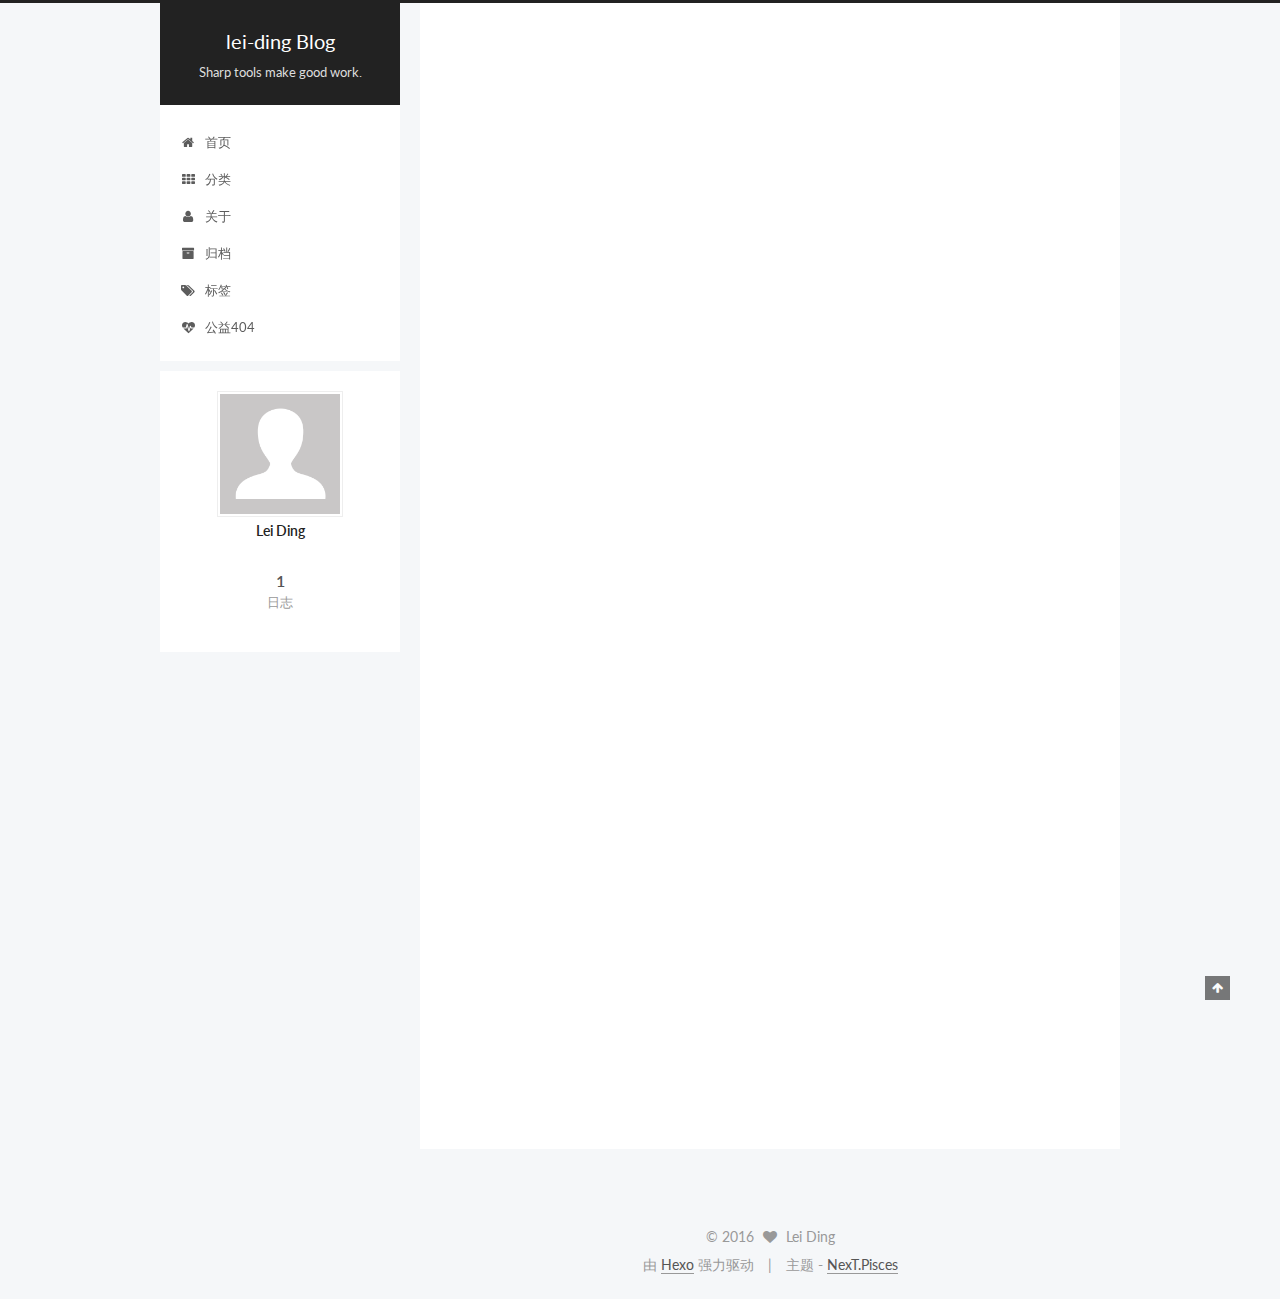
<file: index.html>
<!doctype html>



  


<html class="theme-next pisces use-motion">
<head>
  <meta charset="UTF-8"/>
<meta http-equiv="X-UA-Compatible" content="IE=edge,chrome=1" />
<meta name="viewport" content="width=device-width, initial-scale=1, maximum-scale=1"/>



<meta http-equiv="Cache-Control" content="no-transform" />
<meta http-equiv="Cache-Control" content="no-siteapp" />












  
  
  <link href="/vendors/fancybox/source/jquery.fancybox.css?v=2.1.5" rel="stylesheet" type="text/css" />




  
  
  
  

  
    
    
  

  

  

  

  

  
    
    
    <link href="//fonts.googleapis.com/css?family=Lato:300,300italic,400,400italic,700,700italic&subset=latin,latin-ext" rel="stylesheet" type="text/css">
  






<link href="/vendors/font-awesome/css/font-awesome.min.css?v=4.4.0" rel="stylesheet" type="text/css" />

<link href="/css/main.css?v=5.0.1" rel="stylesheet" type="text/css" />


  <meta name="keywords" content="Hexo, NexT" />








  <link rel="shortcut icon" type="image/x-icon" href="/favicon.ico?v=5.0.1" />






<meta name="description">
<meta property="og:type" content="website">
<meta property="og:title" content="lei-ding Blog">
<meta property="og:url" content="http://yoursite.com/index.html">
<meta property="og:site_name" content="lei-ding Blog">
<meta property="og:description">
<meta name="twitter:card" content="summary">
<meta name="twitter:title" content="lei-ding Blog">
<meta name="twitter:description">



<script type="text/javascript" id="hexo.configuration">
  var NexT = window.NexT || {};
  var CONFIG = {
    scheme: 'Pisces',
    sidebar: {"position":"left","display":"post"},
    fancybox: true,
    motion: true,
    duoshuo: {
      userId: 0,
      author: '博主'
    }
  };
</script>

  <title> lei-ding Blog </title>
</head>

<body itemscope itemtype="http://schema.org/WebPage" lang="zh-Hans">

  










  
  
    
  

  <div class="container one-collumn sidebar-position-left 
   page-home 
 ">
    <div class="headband"></div>

    <header id="header" class="header" itemscope itemtype="http://schema.org/WPHeader">
      <div class="header-inner"><div class="site-meta ">
  

  <div class="custom-logo-site-title">
    <a href="/"  class="brand" rel="start">
      <span class="logo-line-before"><i></i></span>
      <span class="site-title">lei-ding Blog</span>
      <span class="logo-line-after"><i></i></span>
    </a>
  </div>
  <p class="site-subtitle">Sharp tools make good work.</p>
</div>

<div class="site-nav-toggle">
  <button>
    <span class="btn-bar"></span>
    <span class="btn-bar"></span>
    <span class="btn-bar"></span>
  </button>
</div>

<nav class="site-nav">
  

  
    <ul id="menu" class="menu">
      
        
        <li class="menu-item menu-item-home">
          <a href="/" rel="section">
            
              <i class="menu-item-icon fa fa-fw fa-home"></i> <br />
            
            首页
          </a>
        </li>
      
        
        <li class="menu-item menu-item-categories">
          <a href="/categories" rel="section">
            
              <i class="menu-item-icon fa fa-fw fa-th"></i> <br />
            
            分类
          </a>
        </li>
      
        
        <li class="menu-item menu-item-about">
          <a href="/about" rel="section">
            
              <i class="menu-item-icon fa fa-fw fa-user"></i> <br />
            
            关于
          </a>
        </li>
      
        
        <li class="menu-item menu-item-archives">
          <a href="/archives" rel="section">
            
              <i class="menu-item-icon fa fa-fw fa-archive"></i> <br />
            
            归档
          </a>
        </li>
      
        
        <li class="menu-item menu-item-tags">
          <a href="/tags" rel="section">
            
              <i class="menu-item-icon fa fa-fw fa-tags"></i> <br />
            
            标签
          </a>
        </li>
      
        
        <li class="menu-item menu-item-commonweal">
          <a href="/404.html" rel="section">
            
              <i class="menu-item-icon fa fa-fw fa-heartbeat"></i> <br />
            
            公益404
          </a>
        </li>
      

      
    </ul>
  

  
</nav>

 </div>
    </header>

    <main id="main" class="main">
      <div class="main-inner">
        <div class="content-wrap">
          <div id="content" class="content">
            
  <section id="posts" class="posts-expand">
    
      

  
  

  
  
  

  <article class="post post-type-normal " itemscope itemtype="http://schema.org/Article">

    
      <header class="post-header">

        
        
          <h1 class="post-title" itemprop="name headline">
            
            
              
                
                <a class="post-title-link" href="/2016/05/12/hello-world/" itemprop="url">
                  Hello World
                </a>
              
            
          </h1>
        

        <div class="post-meta">
          <span class="post-time">
            <span class="post-meta-item-icon">
              <i class="fa fa-calendar-o"></i>
            </span>
            <span class="post-meta-item-text">发表于</span>
            <time itemprop="dateCreated" datetime="2016-05-12T15:54:28+08:00" content="2016-05-12">
              2016-05-12
            </time>
          </span>

          

          
            
          

          

          
          

          
        </div>
      </header>
    


    <div class="post-body" itemprop="articleBody">

      
      

      
        
          
            <p>Welcome to <a href="https://hexo.io/" target="_blank" rel="external">Hexo</a>! This is your very first post. Check <a href="https://hexo.io/docs/" target="_blank" rel="external">documentation</a> for more info. If you get any problems when using Hexo, you can find the answer in <a href="https://hexo.io/docs/troubleshooting.html" target="_blank" rel="external">troubleshooting</a> or you can ask me on <a href="https://github.com/hexojs/hexo/issues" target="_blank" rel="external">GitHub</a>.</p>
<h2 id="Quick-Start"><a href="#Quick-Start" class="headerlink" title="Quick Start"></a>Quick Start</h2><h3 id="Create-a-new-post"><a href="#Create-a-new-post" class="headerlink" title="Create a new post"></a>Create a new post</h3><figure class="highlight bash"><table><tr><td class="gutter"><pre><span class="line">1</span><br></pre></td><td class="code"><pre><span class="line">$ hexo new <span class="string">"My New Post"</span></span><br></pre></td></tr></table></figure>
<p>More info: <a href="https://hexo.io/docs/writing.html" target="_blank" rel="external">Writing</a></p>
<h3 id="Run-server"><a href="#Run-server" class="headerlink" title="Run server"></a>Run server</h3><figure class="highlight bash"><table><tr><td class="gutter"><pre><span class="line">1</span><br></pre></td><td class="code"><pre><span class="line">$ hexo server</span><br></pre></td></tr></table></figure>
<p>More info: <a href="https://hexo.io/docs/server.html" target="_blank" rel="external">Server</a></p>
<h3 id="Generate-static-files"><a href="#Generate-static-files" class="headerlink" title="Generate static files"></a>Generate static files</h3><figure class="highlight bash"><table><tr><td class="gutter"><pre><span class="line">1</span><br></pre></td><td class="code"><pre><span class="line">$ hexo generate</span><br></pre></td></tr></table></figure>
<p>More info: <a href="https://hexo.io/docs/generating.html" target="_blank" rel="external">Generating</a></p>
<h3 id="Deploy-to-remote-sites"><a href="#Deploy-to-remote-sites" class="headerlink" title="Deploy to remote sites"></a>Deploy to remote sites</h3><figure class="highlight bash"><table><tr><td class="gutter"><pre><span class="line">1</span><br></pre></td><td class="code"><pre><span class="line">$ hexo deploy</span><br></pre></td></tr></table></figure>
<p>More info: <a href="https://hexo.io/docs/deployment.html" target="_blank" rel="external">Deployment</a></p>

          
        
      
    </div>

    <div>
      
    </div>

    <div>
      
    </div>

    <footer class="post-footer">
      

      

      
      
        <div class="post-eof"></div>
      
    </footer>
  </article>


    
  </section>

  


          </div>
          


          

        </div>
        
          
  
  <div class="sidebar-toggle">
    <div class="sidebar-toggle-line-wrap">
      <span class="sidebar-toggle-line sidebar-toggle-line-first"></span>
      <span class="sidebar-toggle-line sidebar-toggle-line-middle"></span>
      <span class="sidebar-toggle-line sidebar-toggle-line-last"></span>
    </div>
  </div>

  <aside id="sidebar" class="sidebar">
    <div class="sidebar-inner">

      

      

      <section class="site-overview sidebar-panel  sidebar-panel-active ">
        <div class="site-author motion-element" itemprop="author" itemscope itemtype="http://schema.org/Person">
          <img class="site-author-image" itemprop="image"
               src="/images/avatar.gif"
               alt="Lei Ding" />
          <p class="site-author-name" itemprop="name">Lei Ding</p>
          <p class="site-description motion-element" itemprop="description"></p>
        </div>
        <nav class="site-state motion-element">
          <div class="site-state-item site-state-posts">
            <a href="/archives">
              <span class="site-state-item-count">1</span>
              <span class="site-state-item-name">日志</span>
            </a>
          </div>

          

          

        </nav>

        

        <div class="links-of-author motion-element">
          
        </div>

        
        

        
        

      </section>

      

    </div>
  </aside>


        
      </div>
    </main>

    <footer id="footer" class="footer">
      <div class="footer-inner">
        <div class="copyright" >
  
  &copy; 
  <span itemprop="copyrightYear">2016</span>
  <span class="with-love">
    <i class="fa fa-heart"></i>
  </span>
  <span class="author" itemprop="copyrightHolder">Lei Ding</span>
</div>

<div class="powered-by">
  由 <a class="theme-link" href="http://hexo.io">Hexo</a> 强力驱动
</div>

<div class="theme-info">
  主题 -
  <a class="theme-link" href="https://github.com/iissnan/hexo-theme-next">
    NexT.Pisces
  </a>
</div>

        

        
      </div>
    </footer>

    <div class="back-to-top">
      <i class="fa fa-arrow-up"></i>
    </div>
  </div>

  

<script type="text/javascript">
  if (Object.prototype.toString.call(window.Promise) !== '[object Function]') {
    window.Promise = null;
  }
</script>









  



  
  <script type="text/javascript" src="/vendors/jquery/index.js?v=2.1.3"></script>

  
  <script type="text/javascript" src="/vendors/fastclick/lib/fastclick.min.js?v=1.0.6"></script>

  
  <script type="text/javascript" src="/vendors/jquery_lazyload/jquery.lazyload.js?v=1.9.7"></script>

  
  <script type="text/javascript" src="/vendors/velocity/velocity.min.js?v=1.2.1"></script>

  
  <script type="text/javascript" src="/vendors/velocity/velocity.ui.min.js?v=1.2.1"></script>

  
  <script type="text/javascript" src="/vendors/fancybox/source/jquery.fancybox.pack.js?v=2.1.5"></script>


  


  <script type="text/javascript" src="/js/src/utils.js?v=5.0.1"></script>

  <script type="text/javascript" src="/js/src/motion.js?v=5.0.1"></script>



  
  


  <script type="text/javascript" src="/js/src/affix.js?v=5.0.1"></script>

  <script type="text/javascript" src="/js/src/schemes/pisces.js?v=5.0.1"></script>



  

  


  <script type="text/javascript" src="/js/src/bootstrap.js?v=5.0.1"></script>



  



  



  
  
  

  

  

</body>
</html>
</file>
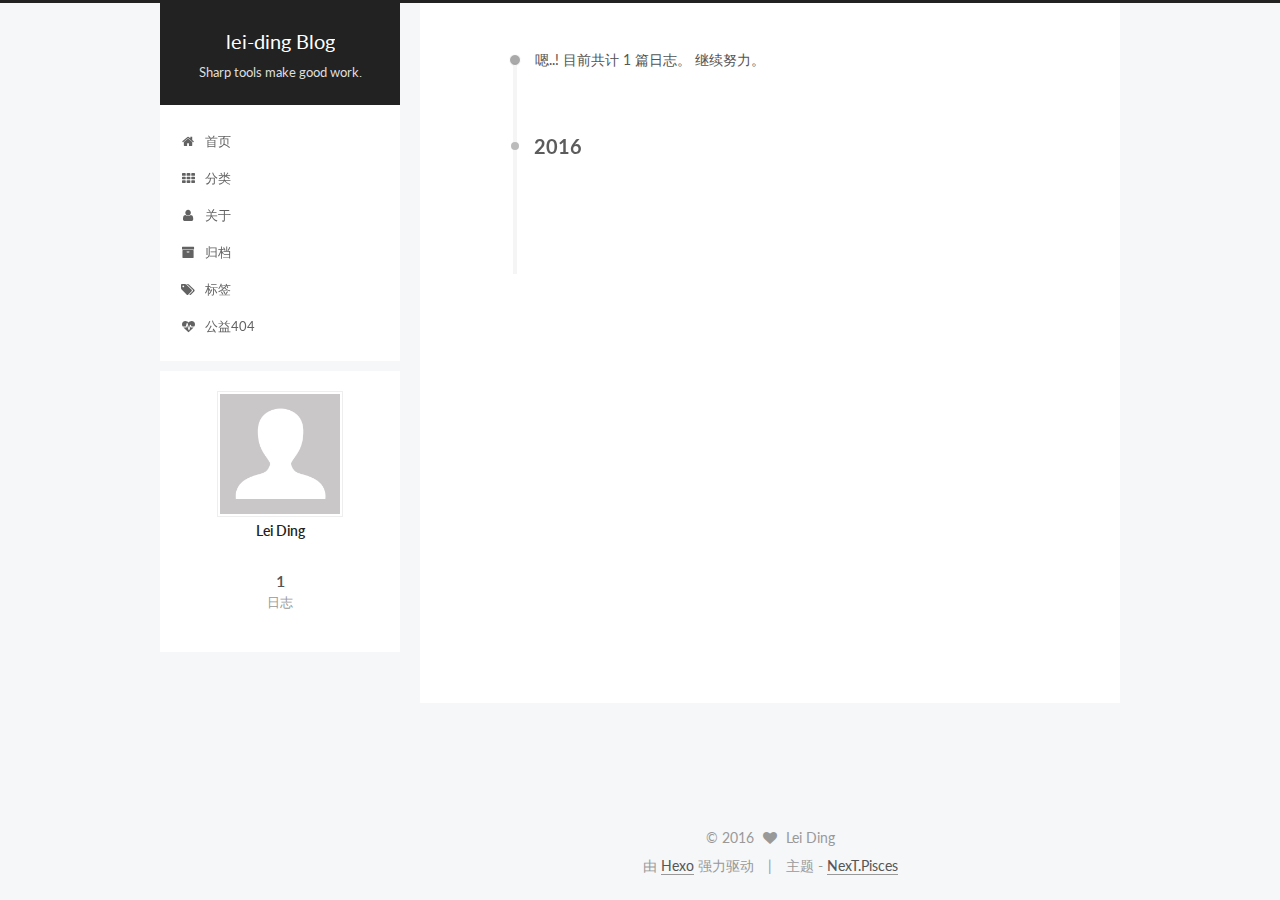
<file: archives/index.html>
<!doctype html>



  


<html class="theme-next pisces use-motion">
<head>
  <meta charset="UTF-8"/>
<meta http-equiv="X-UA-Compatible" content="IE=edge,chrome=1" />
<meta name="viewport" content="width=device-width, initial-scale=1, maximum-scale=1"/>



<meta http-equiv="Cache-Control" content="no-transform" />
<meta http-equiv="Cache-Control" content="no-siteapp" />












  
  
  <link href="/vendors/fancybox/source/jquery.fancybox.css?v=2.1.5" rel="stylesheet" type="text/css" />




  
  
  
  

  
    
    
  

  

  

  

  

  
    
    
    <link href="//fonts.googleapis.com/css?family=Lato:300,300italic,400,400italic,700,700italic&subset=latin,latin-ext" rel="stylesheet" type="text/css">
  






<link href="/vendors/font-awesome/css/font-awesome.min.css?v=4.4.0" rel="stylesheet" type="text/css" />

<link href="/css/main.css?v=5.0.1" rel="stylesheet" type="text/css" />


  <meta name="keywords" content="Hexo, NexT" />








  <link rel="shortcut icon" type="image/x-icon" href="/favicon.ico?v=5.0.1" />






<meta name="description">
<meta property="og:type" content="website">
<meta property="og:title" content="lei-ding Blog">
<meta property="og:url" content="http://yoursite.com/archives/index.html">
<meta property="og:site_name" content="lei-ding Blog">
<meta property="og:description">
<meta name="twitter:card" content="summary">
<meta name="twitter:title" content="lei-ding Blog">
<meta name="twitter:description">



<script type="text/javascript" id="hexo.configuration">
  var NexT = window.NexT || {};
  var CONFIG = {
    scheme: 'Pisces',
    sidebar: {"position":"left","display":"post"},
    fancybox: true,
    motion: true,
    duoshuo: {
      userId: 0,
      author: '博主'
    }
  };
</script>

  <title> 归档 | lei-ding Blog </title>
</head>

<body itemscope itemtype="http://schema.org/WebPage" lang="zh-Hans">

  










  
  
    
  

  <div class="container one-collumn sidebar-position-left  page-archive  ">
    <div class="headband"></div>

    <header id="header" class="header" itemscope itemtype="http://schema.org/WPHeader">
      <div class="header-inner"><div class="site-meta ">
  

  <div class="custom-logo-site-title">
    <a href="/"  class="brand" rel="start">
      <span class="logo-line-before"><i></i></span>
      <span class="site-title">lei-ding Blog</span>
      <span class="logo-line-after"><i></i></span>
    </a>
  </div>
  <p class="site-subtitle">Sharp tools make good work.</p>
</div>

<div class="site-nav-toggle">
  <button>
    <span class="btn-bar"></span>
    <span class="btn-bar"></span>
    <span class="btn-bar"></span>
  </button>
</div>

<nav class="site-nav">
  

  
    <ul id="menu" class="menu">
      
        
        <li class="menu-item menu-item-home">
          <a href="/" rel="section">
            
              <i class="menu-item-icon fa fa-fw fa-home"></i> <br />
            
            首页
          </a>
        </li>
      
        
        <li class="menu-item menu-item-categories">
          <a href="/categories" rel="section">
            
              <i class="menu-item-icon fa fa-fw fa-th"></i> <br />
            
            分类
          </a>
        </li>
      
        
        <li class="menu-item menu-item-about">
          <a href="/about" rel="section">
            
              <i class="menu-item-icon fa fa-fw fa-user"></i> <br />
            
            关于
          </a>
        </li>
      
        
        <li class="menu-item menu-item-archives">
          <a href="/archives" rel="section">
            
              <i class="menu-item-icon fa fa-fw fa-archive"></i> <br />
            
            归档
          </a>
        </li>
      
        
        <li class="menu-item menu-item-tags">
          <a href="/tags" rel="section">
            
              <i class="menu-item-icon fa fa-fw fa-tags"></i> <br />
            
            标签
          </a>
        </li>
      
        
        <li class="menu-item menu-item-commonweal">
          <a href="/404.html" rel="section">
            
              <i class="menu-item-icon fa fa-fw fa-heartbeat"></i> <br />
            
            公益404
          </a>
        </li>
      

      
    </ul>
  

  
</nav>

 </div>
    </header>

    <main id="main" class="main">
      <div class="main-inner">
        <div class="content-wrap">
          <div id="content" class="content">
            

  <section id="posts" class="posts-collapse">
    <span class="archive-move-on"></span>

    <span class="archive-page-counter">
      
      
      
        
      
      嗯..! 目前共计 1 篇日志。 继续努力。
    </span>

    

      
      
      

      
        
        <div class="collection-title">
          <h2 class="archive-year motion-element" id="archive-year-2016">2016</h2>
        </div>
      
      

      

  <article class="post post-type-normal" itemscope itemtype="http://schema.org/Article">
    <header class="post-header">

      <h1 class="post-title">
        
            <a class="post-title-link" href="/2016/05/12/hello-world/" itemprop="url">
              
                <span itemprop="name">Hello World</span>
              
            </a>
        
      </h1>

      <div class="post-meta">
        <time class="post-time" itemprop="dateCreated"
              datetime="2016-05-12T15:54:28+08:00"
              content="2016-05-12" >
          05-12
        </time>
      </div>

    </header>
  </article>



    

  </section>

  



          </div>
          


          

        </div>
        
          
  
  <div class="sidebar-toggle">
    <div class="sidebar-toggle-line-wrap">
      <span class="sidebar-toggle-line sidebar-toggle-line-first"></span>
      <span class="sidebar-toggle-line sidebar-toggle-line-middle"></span>
      <span class="sidebar-toggle-line sidebar-toggle-line-last"></span>
    </div>
  </div>

  <aside id="sidebar" class="sidebar">
    <div class="sidebar-inner">

      

      

      <section class="site-overview sidebar-panel  sidebar-panel-active ">
        <div class="site-author motion-element" itemprop="author" itemscope itemtype="http://schema.org/Person">
          <img class="site-author-image" itemprop="image"
               src="/images/avatar.gif"
               alt="Lei Ding" />
          <p class="site-author-name" itemprop="name">Lei Ding</p>
          <p class="site-description motion-element" itemprop="description"></p>
        </div>
        <nav class="site-state motion-element">
          <div class="site-state-item site-state-posts">
            <a href="/archives">
              <span class="site-state-item-count">1</span>
              <span class="site-state-item-name">日志</span>
            </a>
          </div>

          

          

        </nav>

        

        <div class="links-of-author motion-element">
          
        </div>

        
        

        
        

      </section>

      

    </div>
  </aside>


        
      </div>
    </main>

    <footer id="footer" class="footer">
      <div class="footer-inner">
        <div class="copyright" >
  
  &copy; 
  <span itemprop="copyrightYear">2016</span>
  <span class="with-love">
    <i class="fa fa-heart"></i>
  </span>
  <span class="author" itemprop="copyrightHolder">Lei Ding</span>
</div>

<div class="powered-by">
  由 <a class="theme-link" href="http://hexo.io">Hexo</a> 强力驱动
</div>

<div class="theme-info">
  主题 -
  <a class="theme-link" href="https://github.com/iissnan/hexo-theme-next">
    NexT.Pisces
  </a>
</div>

        

        
      </div>
    </footer>

    <div class="back-to-top">
      <i class="fa fa-arrow-up"></i>
    </div>
  </div>

  

<script type="text/javascript">
  if (Object.prototype.toString.call(window.Promise) !== '[object Function]') {
    window.Promise = null;
  }
</script>









  



  
  <script type="text/javascript" src="/vendors/jquery/index.js?v=2.1.3"></script>

  
  <script type="text/javascript" src="/vendors/fastclick/lib/fastclick.min.js?v=1.0.6"></script>

  
  <script type="text/javascript" src="/vendors/jquery_lazyload/jquery.lazyload.js?v=1.9.7"></script>

  
  <script type="text/javascript" src="/vendors/velocity/velocity.min.js?v=1.2.1"></script>

  
  <script type="text/javascript" src="/vendors/velocity/velocity.ui.min.js?v=1.2.1"></script>

  
  <script type="text/javascript" src="/vendors/fancybox/source/jquery.fancybox.pack.js?v=2.1.5"></script>


  


  <script type="text/javascript" src="/js/src/utils.js?v=5.0.1"></script>

  <script type="text/javascript" src="/js/src/motion.js?v=5.0.1"></script>



  
  


  <script type="text/javascript" src="/js/src/affix.js?v=5.0.1"></script>

  <script type="text/javascript" src="/js/src/schemes/pisces.js?v=5.0.1"></script>



  
  
    <script type="text/javascript" id="motion.page.archive">
      $('.archive-year').velocity('transition.slideLeftIn');
    </script>
  


  


  <script type="text/javascript" src="/js/src/bootstrap.js?v=5.0.1"></script>



  



  



  
  
  

  

  

</body>
</html>
</file>
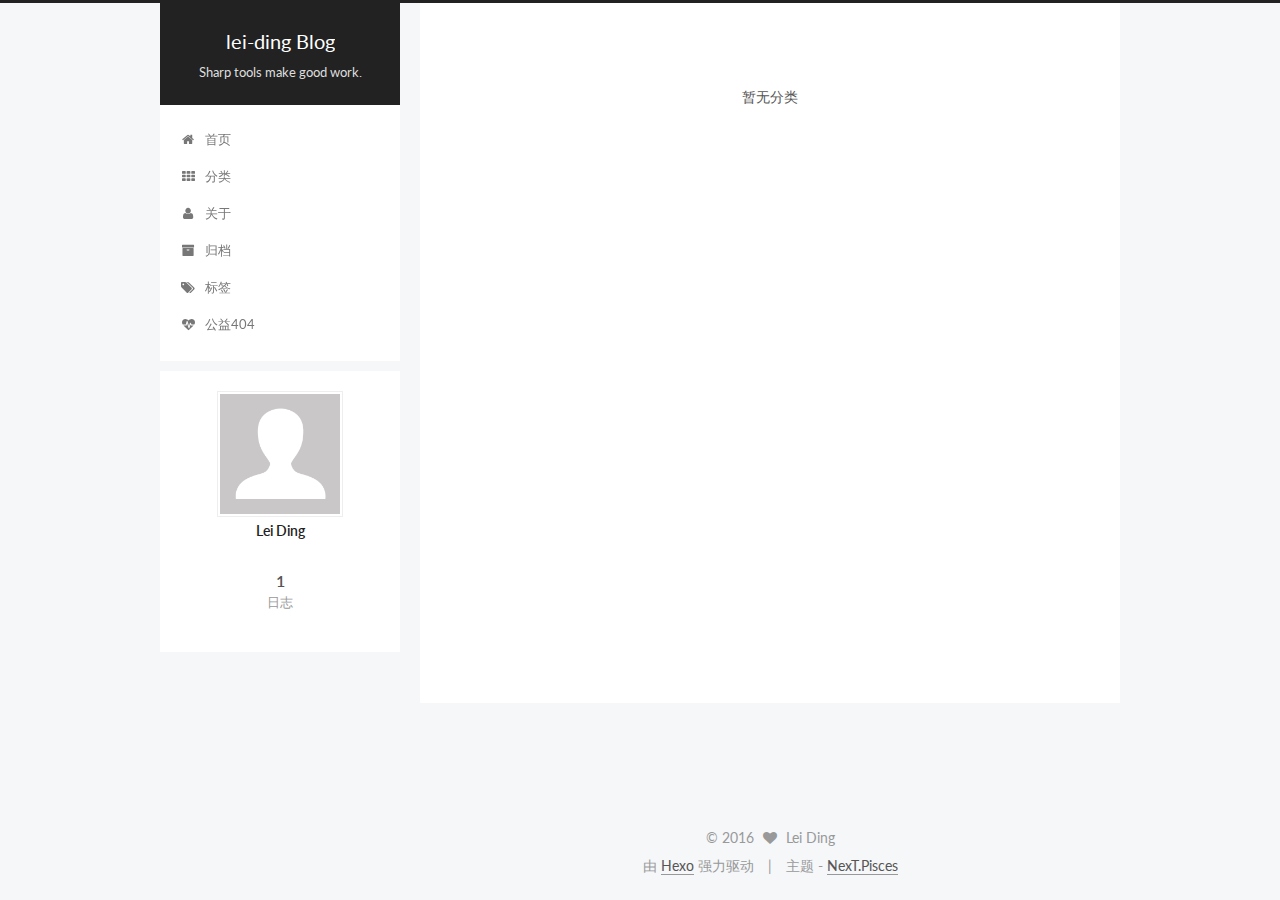
<file: categories/index.html>
<!doctype html>



  


<html class="theme-next pisces use-motion">
<head>
  <meta charset="UTF-8"/>
<meta http-equiv="X-UA-Compatible" content="IE=edge,chrome=1" />
<meta name="viewport" content="width=device-width, initial-scale=1, maximum-scale=1"/>



<meta http-equiv="Cache-Control" content="no-transform" />
<meta http-equiv="Cache-Control" content="no-siteapp" />












  
  
  <link href="/vendors/fancybox/source/jquery.fancybox.css?v=2.1.5" rel="stylesheet" type="text/css" />




  
  
  
  

  
    
    
  

  

  

  

  

  
    
    
    <link href="//fonts.googleapis.com/css?family=Lato:300,300italic,400,400italic,700,700italic&subset=latin,latin-ext" rel="stylesheet" type="text/css">
  






<link href="/vendors/font-awesome/css/font-awesome.min.css?v=4.4.0" rel="stylesheet" type="text/css" />

<link href="/css/main.css?v=5.0.1" rel="stylesheet" type="text/css" />


  <meta name="keywords" content="Hexo, NexT" />








  <link rel="shortcut icon" type="image/x-icon" href="/favicon.ico?v=5.0.1" />






<meta name="description">
<meta property="og:type" content="website">
<meta property="og:title" content="All tags">
<meta property="og:url" content="http://yoursite.com/categories/index.html">
<meta property="og:site_name" content="lei-ding Blog">
<meta property="og:description">
<meta property="og:updated_time" content="2016-05-12T10:00:16.000Z">
<meta name="twitter:card" content="summary">
<meta name="twitter:title" content="All tags">
<meta name="twitter:description">



<script type="text/javascript" id="hexo.configuration">
  var NexT = window.NexT || {};
  var CONFIG = {
    scheme: 'Pisces',
    sidebar: {"position":"left","display":"post"},
    fancybox: true,
    motion: true,
    duoshuo: {
      userId: 0,
      author: '博主'
    }
  };
</script>

  <title>
  

  
    分类 | lei-ding Blog
  
</title>
</head>

<body itemscope itemtype="http://schema.org/WebPage" lang="zh-Hans">

  










  
  
    
  

  <div class="container one-collumn sidebar-position-left  ">
    <div class="headband"></div>

    <header id="header" class="header" itemscope itemtype="http://schema.org/WPHeader">
      <div class="header-inner"><div class="site-meta ">
  

  <div class="custom-logo-site-title">
    <a href="/"  class="brand" rel="start">
      <span class="logo-line-before"><i></i></span>
      <span class="site-title">lei-ding Blog</span>
      <span class="logo-line-after"><i></i></span>
    </a>
  </div>
  <p class="site-subtitle">Sharp tools make good work.</p>
</div>

<div class="site-nav-toggle">
  <button>
    <span class="btn-bar"></span>
    <span class="btn-bar"></span>
    <span class="btn-bar"></span>
  </button>
</div>

<nav class="site-nav">
  

  
    <ul id="menu" class="menu">
      
        
        <li class="menu-item menu-item-home">
          <a href="/" rel="section">
            
              <i class="menu-item-icon fa fa-fw fa-home"></i> <br />
            
            首页
          </a>
        </li>
      
        
        <li class="menu-item menu-item-categories">
          <a href="/categories" rel="section">
            
              <i class="menu-item-icon fa fa-fw fa-th"></i> <br />
            
            分类
          </a>
        </li>
      
        
        <li class="menu-item menu-item-about">
          <a href="/about" rel="section">
            
              <i class="menu-item-icon fa fa-fw fa-user"></i> <br />
            
            关于
          </a>
        </li>
      
        
        <li class="menu-item menu-item-archives">
          <a href="/archives" rel="section">
            
              <i class="menu-item-icon fa fa-fw fa-archive"></i> <br />
            
            归档
          </a>
        </li>
      
        
        <li class="menu-item menu-item-tags">
          <a href="/tags" rel="section">
            
              <i class="menu-item-icon fa fa-fw fa-tags"></i> <br />
            
            标签
          </a>
        </li>
      
        
        <li class="menu-item menu-item-commonweal">
          <a href="/404.html" rel="section">
            
              <i class="menu-item-icon fa fa-fw fa-heartbeat"></i> <br />
            
            公益404
          </a>
        </li>
      

      
    </ul>
  

  
</nav>

 </div>
    </header>

    <main id="main" class="main">
      <div class="main-inner">
        <div class="content-wrap">
          <div id="content" class="content">
            

  <div id="posts" class="posts-expand">
    
    
      <div class="category-all-page">
        <div class="category-all-title">
            暂无分类
        </div>
        <div class="category-all">
          
        </div>
      </div>
    
  </div>


          </div>
          


          

        </div>
        
          
  
  <div class="sidebar-toggle">
    <div class="sidebar-toggle-line-wrap">
      <span class="sidebar-toggle-line sidebar-toggle-line-first"></span>
      <span class="sidebar-toggle-line sidebar-toggle-line-middle"></span>
      <span class="sidebar-toggle-line sidebar-toggle-line-last"></span>
    </div>
  </div>

  <aside id="sidebar" class="sidebar">
    <div class="sidebar-inner">

      

      

      <section class="site-overview sidebar-panel  sidebar-panel-active ">
        <div class="site-author motion-element" itemprop="author" itemscope itemtype="http://schema.org/Person">
          <img class="site-author-image" itemprop="image"
               src="/images/avatar.gif"
               alt="Lei Ding" />
          <p class="site-author-name" itemprop="name">Lei Ding</p>
          <p class="site-description motion-element" itemprop="description"></p>
        </div>
        <nav class="site-state motion-element">
          <div class="site-state-item site-state-posts">
            <a href="/archives">
              <span class="site-state-item-count">1</span>
              <span class="site-state-item-name">日志</span>
            </a>
          </div>

          

          

        </nav>

        

        <div class="links-of-author motion-element">
          
        </div>

        
        

        
        

      </section>

      

    </div>
  </aside>


        
      </div>
    </main>

    <footer id="footer" class="footer">
      <div class="footer-inner">
        <div class="copyright" >
  
  &copy; 
  <span itemprop="copyrightYear">2016</span>
  <span class="with-love">
    <i class="fa fa-heart"></i>
  </span>
  <span class="author" itemprop="copyrightHolder">Lei Ding</span>
</div>

<div class="powered-by">
  由 <a class="theme-link" href="http://hexo.io">Hexo</a> 强力驱动
</div>

<div class="theme-info">
  主题 -
  <a class="theme-link" href="https://github.com/iissnan/hexo-theme-next">
    NexT.Pisces
  </a>
</div>

        

        
      </div>
    </footer>

    <div class="back-to-top">
      <i class="fa fa-arrow-up"></i>
    </div>
  </div>

  

<script type="text/javascript">
  if (Object.prototype.toString.call(window.Promise) !== '[object Function]') {
    window.Promise = null;
  }
</script>









  



  
  <script type="text/javascript" src="/vendors/jquery/index.js?v=2.1.3"></script>

  
  <script type="text/javascript" src="/vendors/fastclick/lib/fastclick.min.js?v=1.0.6"></script>

  
  <script type="text/javascript" src="/vendors/jquery_lazyload/jquery.lazyload.js?v=1.9.7"></script>

  
  <script type="text/javascript" src="/vendors/velocity/velocity.min.js?v=1.2.1"></script>

  
  <script type="text/javascript" src="/vendors/velocity/velocity.ui.min.js?v=1.2.1"></script>

  
  <script type="text/javascript" src="/vendors/fancybox/source/jquery.fancybox.pack.js?v=2.1.5"></script>


  


  <script type="text/javascript" src="/js/src/utils.js?v=5.0.1"></script>

  <script type="text/javascript" src="/js/src/motion.js?v=5.0.1"></script>



  
  


  <script type="text/javascript" src="/js/src/affix.js?v=5.0.1"></script>

  <script type="text/javascript" src="/js/src/schemes/pisces.js?v=5.0.1"></script>



  

  


  <script type="text/javascript" src="/js/src/bootstrap.js?v=5.0.1"></script>



  



  



  
  
  

  

  

</body>
</html>
</file>
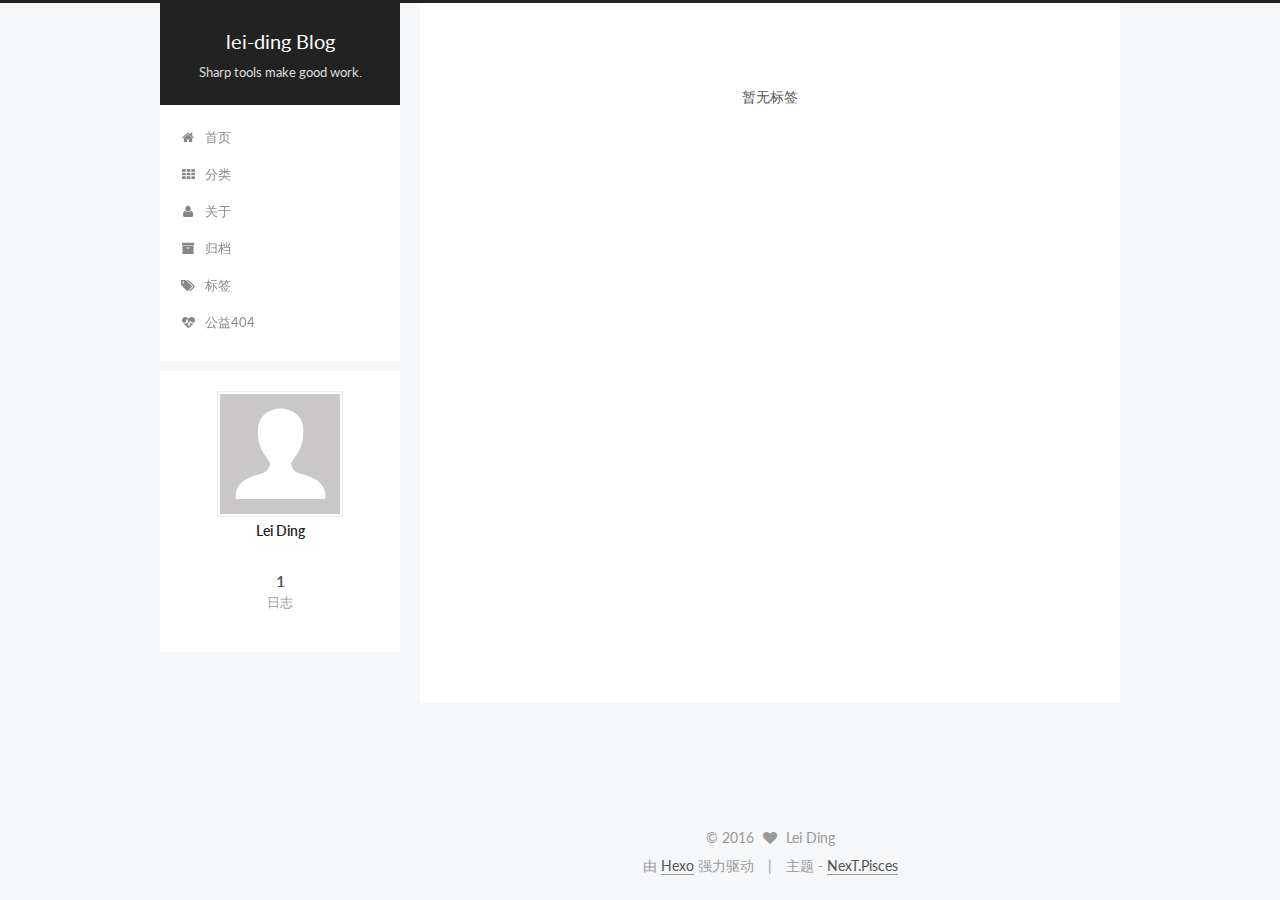
<file: tags/index.html>
<!doctype html>



  


<html class="theme-next pisces use-motion">
<head>
  <meta charset="UTF-8"/>
<meta http-equiv="X-UA-Compatible" content="IE=edge,chrome=1" />
<meta name="viewport" content="width=device-width, initial-scale=1, maximum-scale=1"/>



<meta http-equiv="Cache-Control" content="no-transform" />
<meta http-equiv="Cache-Control" content="no-siteapp" />












  
  
  <link href="/vendors/fancybox/source/jquery.fancybox.css?v=2.1.5" rel="stylesheet" type="text/css" />




  
  
  
  

  
    
    
  

  

  

  

  

  
    
    
    <link href="//fonts.googleapis.com/css?family=Lato:300,300italic,400,400italic,700,700italic&subset=latin,latin-ext" rel="stylesheet" type="text/css">
  






<link href="/vendors/font-awesome/css/font-awesome.min.css?v=4.4.0" rel="stylesheet" type="text/css" />

<link href="/css/main.css?v=5.0.1" rel="stylesheet" type="text/css" />


  <meta name="keywords" content="Hexo, NexT" />








  <link rel="shortcut icon" type="image/x-icon" href="/favicon.ico?v=5.0.1" />






<meta name="description">
<meta property="og:type" content="website">
<meta property="og:title" content="All tags">
<meta property="og:url" content="http://yoursite.com/tags/index.html">
<meta property="og:site_name" content="lei-ding Blog">
<meta property="og:description">
<meta property="og:updated_time" content="2016-05-12T10:03:11.000Z">
<meta name="twitter:card" content="summary">
<meta name="twitter:title" content="All tags">
<meta name="twitter:description">



<script type="text/javascript" id="hexo.configuration">
  var NexT = window.NexT || {};
  var CONFIG = {
    scheme: 'Pisces',
    sidebar: {"position":"left","display":"post"},
    fancybox: true,
    motion: true,
    duoshuo: {
      userId: 0,
      author: '博主'
    }
  };
</script>

  <title>
  

  
    标签 | lei-ding Blog
  
</title>
</head>

<body itemscope itemtype="http://schema.org/WebPage" lang="zh-Hans">

  










  
  
    
  

  <div class="container one-collumn sidebar-position-left  ">
    <div class="headband"></div>

    <header id="header" class="header" itemscope itemtype="http://schema.org/WPHeader">
      <div class="header-inner"><div class="site-meta ">
  

  <div class="custom-logo-site-title">
    <a href="/"  class="brand" rel="start">
      <span class="logo-line-before"><i></i></span>
      <span class="site-title">lei-ding Blog</span>
      <span class="logo-line-after"><i></i></span>
    </a>
  </div>
  <p class="site-subtitle">Sharp tools make good work.</p>
</div>

<div class="site-nav-toggle">
  <button>
    <span class="btn-bar"></span>
    <span class="btn-bar"></span>
    <span class="btn-bar"></span>
  </button>
</div>

<nav class="site-nav">
  

  
    <ul id="menu" class="menu">
      
        
        <li class="menu-item menu-item-home">
          <a href="/" rel="section">
            
              <i class="menu-item-icon fa fa-fw fa-home"></i> <br />
            
            首页
          </a>
        </li>
      
        
        <li class="menu-item menu-item-categories">
          <a href="/categories" rel="section">
            
              <i class="menu-item-icon fa fa-fw fa-th"></i> <br />
            
            分类
          </a>
        </li>
      
        
        <li class="menu-item menu-item-about">
          <a href="/about" rel="section">
            
              <i class="menu-item-icon fa fa-fw fa-user"></i> <br />
            
            关于
          </a>
        </li>
      
        
        <li class="menu-item menu-item-archives">
          <a href="/archives" rel="section">
            
              <i class="menu-item-icon fa fa-fw fa-archive"></i> <br />
            
            归档
          </a>
        </li>
      
        
        <li class="menu-item menu-item-tags">
          <a href="/tags" rel="section">
            
              <i class="menu-item-icon fa fa-fw fa-tags"></i> <br />
            
            标签
          </a>
        </li>
      
        
        <li class="menu-item menu-item-commonweal">
          <a href="/404.html" rel="section">
            
              <i class="menu-item-icon fa fa-fw fa-heartbeat"></i> <br />
            
            公益404
          </a>
        </li>
      

      
    </ul>
  

  
</nav>

 </div>
    </header>

    <main id="main" class="main">
      <div class="main-inner">
        <div class="content-wrap">
          <div id="content" class="content">
            

  <div id="posts" class="posts-expand">
    
    
      <div class="tag-cloud">
        <div class="tag-cloud-title">
            暂无标签
        </div>
        <div class="tag-cloud-tags">
          
        </div>
      </div>
    
  </div>


          </div>
          


          
  <div class="comments" id="comments">
    
  </div>


        </div>
        
          
  
  <div class="sidebar-toggle">
    <div class="sidebar-toggle-line-wrap">
      <span class="sidebar-toggle-line sidebar-toggle-line-first"></span>
      <span class="sidebar-toggle-line sidebar-toggle-line-middle"></span>
      <span class="sidebar-toggle-line sidebar-toggle-line-last"></span>
    </div>
  </div>

  <aside id="sidebar" class="sidebar">
    <div class="sidebar-inner">

      

      

      <section class="site-overview sidebar-panel  sidebar-panel-active ">
        <div class="site-author motion-element" itemprop="author" itemscope itemtype="http://schema.org/Person">
          <img class="site-author-image" itemprop="image"
               src="/images/avatar.gif"
               alt="Lei Ding" />
          <p class="site-author-name" itemprop="name">Lei Ding</p>
          <p class="site-description motion-element" itemprop="description"></p>
        </div>
        <nav class="site-state motion-element">
          <div class="site-state-item site-state-posts">
            <a href="/archives">
              <span class="site-state-item-count">1</span>
              <span class="site-state-item-name">日志</span>
            </a>
          </div>

          

          

        </nav>

        

        <div class="links-of-author motion-element">
          
        </div>

        
        

        
        

      </section>

      

    </div>
  </aside>


        
      </div>
    </main>

    <footer id="footer" class="footer">
      <div class="footer-inner">
        <div class="copyright" >
  
  &copy; 
  <span itemprop="copyrightYear">2016</span>
  <span class="with-love">
    <i class="fa fa-heart"></i>
  </span>
  <span class="author" itemprop="copyrightHolder">Lei Ding</span>
</div>

<div class="powered-by">
  由 <a class="theme-link" href="http://hexo.io">Hexo</a> 强力驱动
</div>

<div class="theme-info">
  主题 -
  <a class="theme-link" href="https://github.com/iissnan/hexo-theme-next">
    NexT.Pisces
  </a>
</div>

        

        
      </div>
    </footer>

    <div class="back-to-top">
      <i class="fa fa-arrow-up"></i>
    </div>
  </div>

  

<script type="text/javascript">
  if (Object.prototype.toString.call(window.Promise) !== '[object Function]') {
    window.Promise = null;
  }
</script>









  



  
  <script type="text/javascript" src="/vendors/jquery/index.js?v=2.1.3"></script>

  
  <script type="text/javascript" src="/vendors/fastclick/lib/fastclick.min.js?v=1.0.6"></script>

  
  <script type="text/javascript" src="/vendors/jquery_lazyload/jquery.lazyload.js?v=1.9.7"></script>

  
  <script type="text/javascript" src="/vendors/velocity/velocity.min.js?v=1.2.1"></script>

  
  <script type="text/javascript" src="/vendors/velocity/velocity.ui.min.js?v=1.2.1"></script>

  
  <script type="text/javascript" src="/vendors/fancybox/source/jquery.fancybox.pack.js?v=2.1.5"></script>


  


  <script type="text/javascript" src="/js/src/utils.js?v=5.0.1"></script>

  <script type="text/javascript" src="/js/src/motion.js?v=5.0.1"></script>



  
  


  <script type="text/javascript" src="/js/src/affix.js?v=5.0.1"></script>

  <script type="text/javascript" src="/js/src/schemes/pisces.js?v=5.0.1"></script>



  

  


  <script type="text/javascript" src="/js/src/bootstrap.js?v=5.0.1"></script>



  



  



  
  
  

  

  

</body>
</html>
</file>
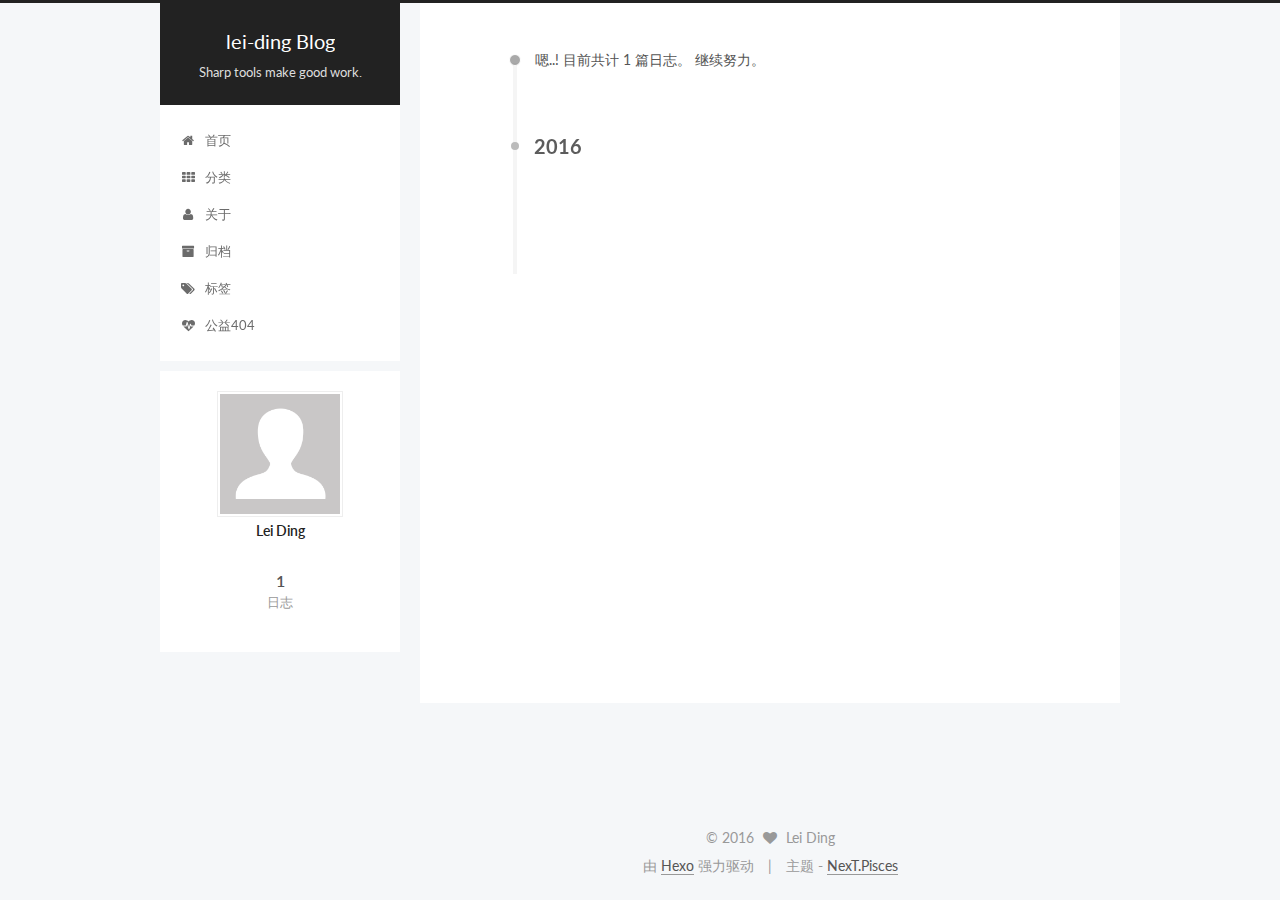
<file: archives/2016/index.html>
<!doctype html>



  


<html class="theme-next pisces use-motion">
<head>
  <meta charset="UTF-8"/>
<meta http-equiv="X-UA-Compatible" content="IE=edge,chrome=1" />
<meta name="viewport" content="width=device-width, initial-scale=1, maximum-scale=1"/>



<meta http-equiv="Cache-Control" content="no-transform" />
<meta http-equiv="Cache-Control" content="no-siteapp" />












  
  
  <link href="/vendors/fancybox/source/jquery.fancybox.css?v=2.1.5" rel="stylesheet" type="text/css" />




  
  
  
  

  
    
    
  

  

  

  

  

  
    
    
    <link href="//fonts.googleapis.com/css?family=Lato:300,300italic,400,400italic,700,700italic&subset=latin,latin-ext" rel="stylesheet" type="text/css">
  






<link href="/vendors/font-awesome/css/font-awesome.min.css?v=4.4.0" rel="stylesheet" type="text/css" />

<link href="/css/main.css?v=5.0.1" rel="stylesheet" type="text/css" />


  <meta name="keywords" content="Hexo, NexT" />








  <link rel="shortcut icon" type="image/x-icon" href="/favicon.ico?v=5.0.1" />






<meta name="description">
<meta property="og:type" content="website">
<meta property="og:title" content="lei-ding Blog">
<meta property="og:url" content="http://yoursite.com/archives/2016/index.html">
<meta property="og:site_name" content="lei-ding Blog">
<meta property="og:description">
<meta name="twitter:card" content="summary">
<meta name="twitter:title" content="lei-ding Blog">
<meta name="twitter:description">



<script type="text/javascript" id="hexo.configuration">
  var NexT = window.NexT || {};
  var CONFIG = {
    scheme: 'Pisces',
    sidebar: {"position":"left","display":"post"},
    fancybox: true,
    motion: true,
    duoshuo: {
      userId: 0,
      author: '博主'
    }
  };
</script>

  <title> 归档 | lei-ding Blog </title>
</head>

<body itemscope itemtype="http://schema.org/WebPage" lang="zh-Hans">

  










  
  
    
  

  <div class="container one-collumn sidebar-position-left  page-archive  ">
    <div class="headband"></div>

    <header id="header" class="header" itemscope itemtype="http://schema.org/WPHeader">
      <div class="header-inner"><div class="site-meta ">
  

  <div class="custom-logo-site-title">
    <a href="/"  class="brand" rel="start">
      <span class="logo-line-before"><i></i></span>
      <span class="site-title">lei-ding Blog</span>
      <span class="logo-line-after"><i></i></span>
    </a>
  </div>
  <p class="site-subtitle">Sharp tools make good work.</p>
</div>

<div class="site-nav-toggle">
  <button>
    <span class="btn-bar"></span>
    <span class="btn-bar"></span>
    <span class="btn-bar"></span>
  </button>
</div>

<nav class="site-nav">
  

  
    <ul id="menu" class="menu">
      
        
        <li class="menu-item menu-item-home">
          <a href="/" rel="section">
            
              <i class="menu-item-icon fa fa-fw fa-home"></i> <br />
            
            首页
          </a>
        </li>
      
        
        <li class="menu-item menu-item-categories">
          <a href="/categories" rel="section">
            
              <i class="menu-item-icon fa fa-fw fa-th"></i> <br />
            
            分类
          </a>
        </li>
      
        
        <li class="menu-item menu-item-about">
          <a href="/about" rel="section">
            
              <i class="menu-item-icon fa fa-fw fa-user"></i> <br />
            
            关于
          </a>
        </li>
      
        
        <li class="menu-item menu-item-archives">
          <a href="/archives" rel="section">
            
              <i class="menu-item-icon fa fa-fw fa-archive"></i> <br />
            
            归档
          </a>
        </li>
      
        
        <li class="menu-item menu-item-tags">
          <a href="/tags" rel="section">
            
              <i class="menu-item-icon fa fa-fw fa-tags"></i> <br />
            
            标签
          </a>
        </li>
      
        
        <li class="menu-item menu-item-commonweal">
          <a href="/404.html" rel="section">
            
              <i class="menu-item-icon fa fa-fw fa-heartbeat"></i> <br />
            
            公益404
          </a>
        </li>
      

      
    </ul>
  

  
</nav>

 </div>
    </header>

    <main id="main" class="main">
      <div class="main-inner">
        <div class="content-wrap">
          <div id="content" class="content">
            

  <section id="posts" class="posts-collapse">
    <span class="archive-move-on"></span>

    <span class="archive-page-counter">
      
      
      
        
      
      嗯..! 目前共计 1 篇日志。 继续努力。
    </span>

    

      
      
      

      
        
        <div class="collection-title">
          <h2 class="archive-year motion-element" id="archive-year-2016">2016</h2>
        </div>
      
      

      

  <article class="post post-type-normal" itemscope itemtype="http://schema.org/Article">
    <header class="post-header">

      <h1 class="post-title">
        
            <a class="post-title-link" href="/2016/05/12/hello-world/" itemprop="url">
              
                <span itemprop="name">Hello World</span>
              
            </a>
        
      </h1>

      <div class="post-meta">
        <time class="post-time" itemprop="dateCreated"
              datetime="2016-05-12T15:54:28+08:00"
              content="2016-05-12" >
          05-12
        </time>
      </div>

    </header>
  </article>



    

  </section>

  



          </div>
          


          

        </div>
        
          
  
  <div class="sidebar-toggle">
    <div class="sidebar-toggle-line-wrap">
      <span class="sidebar-toggle-line sidebar-toggle-line-first"></span>
      <span class="sidebar-toggle-line sidebar-toggle-line-middle"></span>
      <span class="sidebar-toggle-line sidebar-toggle-line-last"></span>
    </div>
  </div>

  <aside id="sidebar" class="sidebar">
    <div class="sidebar-inner">

      

      

      <section class="site-overview sidebar-panel  sidebar-panel-active ">
        <div class="site-author motion-element" itemprop="author" itemscope itemtype="http://schema.org/Person">
          <img class="site-author-image" itemprop="image"
               src="/images/avatar.gif"
               alt="Lei Ding" />
          <p class="site-author-name" itemprop="name">Lei Ding</p>
          <p class="site-description motion-element" itemprop="description"></p>
        </div>
        <nav class="site-state motion-element">
          <div class="site-state-item site-state-posts">
            <a href="/archives">
              <span class="site-state-item-count">1</span>
              <span class="site-state-item-name">日志</span>
            </a>
          </div>

          

          

        </nav>

        

        <div class="links-of-author motion-element">
          
        </div>

        
        

        
        

      </section>

      

    </div>
  </aside>


        
      </div>
    </main>

    <footer id="footer" class="footer">
      <div class="footer-inner">
        <div class="copyright" >
  
  &copy; 
  <span itemprop="copyrightYear">2016</span>
  <span class="with-love">
    <i class="fa fa-heart"></i>
  </span>
  <span class="author" itemprop="copyrightHolder">Lei Ding</span>
</div>

<div class="powered-by">
  由 <a class="theme-link" href="http://hexo.io">Hexo</a> 强力驱动
</div>

<div class="theme-info">
  主题 -
  <a class="theme-link" href="https://github.com/iissnan/hexo-theme-next">
    NexT.Pisces
  </a>
</div>

        

        
      </div>
    </footer>

    <div class="back-to-top">
      <i class="fa fa-arrow-up"></i>
    </div>
  </div>

  

<script type="text/javascript">
  if (Object.prototype.toString.call(window.Promise) !== '[object Function]') {
    window.Promise = null;
  }
</script>









  



  
  <script type="text/javascript" src="/vendors/jquery/index.js?v=2.1.3"></script>

  
  <script type="text/javascript" src="/vendors/fastclick/lib/fastclick.min.js?v=1.0.6"></script>

  
  <script type="text/javascript" src="/vendors/jquery_lazyload/jquery.lazyload.js?v=1.9.7"></script>

  
  <script type="text/javascript" src="/vendors/velocity/velocity.min.js?v=1.2.1"></script>

  
  <script type="text/javascript" src="/vendors/velocity/velocity.ui.min.js?v=1.2.1"></script>

  
  <script type="text/javascript" src="/vendors/fancybox/source/jquery.fancybox.pack.js?v=2.1.5"></script>


  


  <script type="text/javascript" src="/js/src/utils.js?v=5.0.1"></script>

  <script type="text/javascript" src="/js/src/motion.js?v=5.0.1"></script>



  
  


  <script type="text/javascript" src="/js/src/affix.js?v=5.0.1"></script>

  <script type="text/javascript" src="/js/src/schemes/pisces.js?v=5.0.1"></script>



  
  
    <script type="text/javascript" id="motion.page.archive">
      $('.archive-year').velocity('transition.slideLeftIn');
    </script>
  


  


  <script type="text/javascript" src="/js/src/bootstrap.js?v=5.0.1"></script>



  



  



  
  
  

  

  

</body>
</html>
</file>
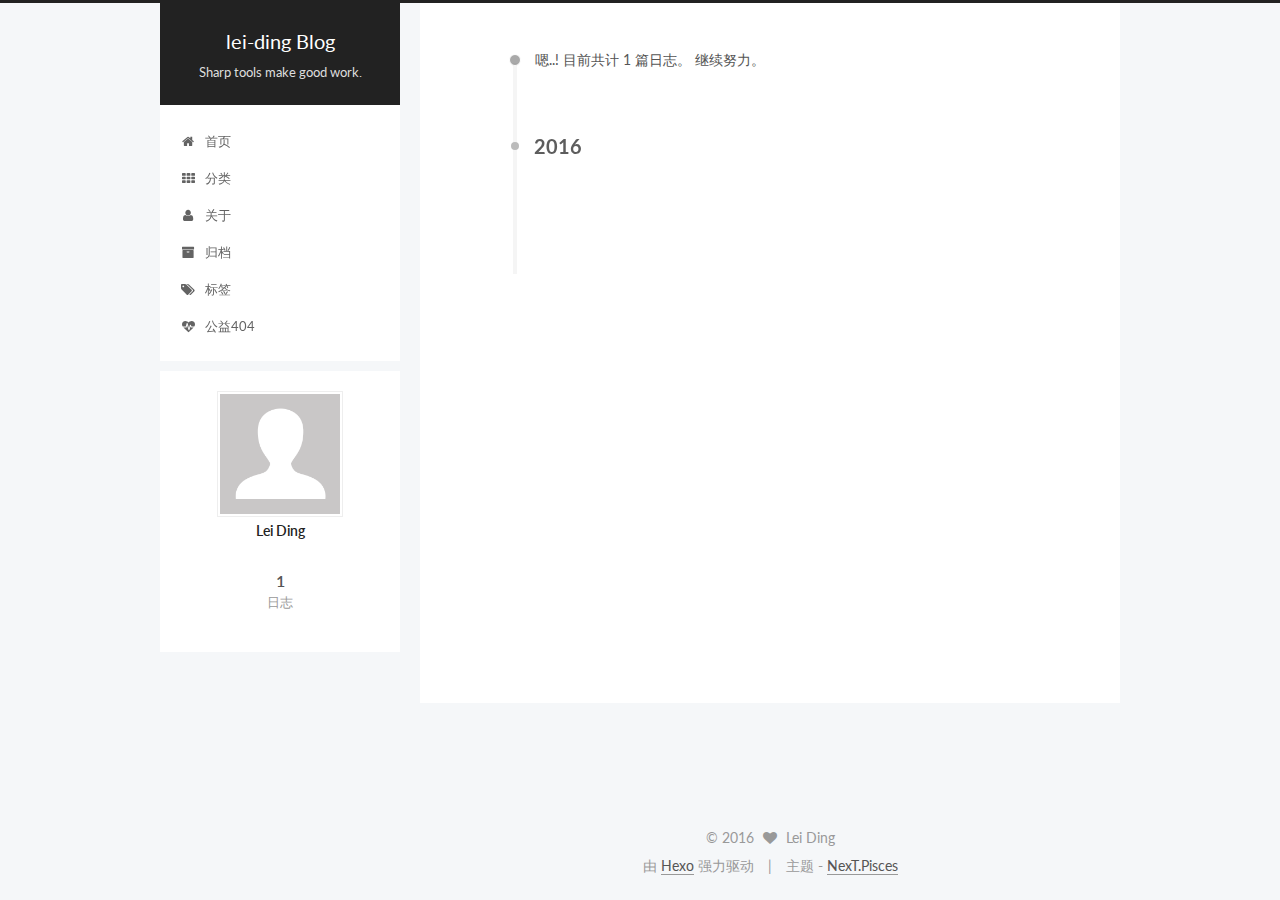
<file: archives/2016/05/index.html>
<!doctype html>



  


<html class="theme-next pisces use-motion">
<head>
  <meta charset="UTF-8"/>
<meta http-equiv="X-UA-Compatible" content="IE=edge,chrome=1" />
<meta name="viewport" content="width=device-width, initial-scale=1, maximum-scale=1"/>



<meta http-equiv="Cache-Control" content="no-transform" />
<meta http-equiv="Cache-Control" content="no-siteapp" />












  
  
  <link href="/vendors/fancybox/source/jquery.fancybox.css?v=2.1.5" rel="stylesheet" type="text/css" />




  
  
  
  

  
    
    
  

  

  

  

  

  
    
    
    <link href="//fonts.googleapis.com/css?family=Lato:300,300italic,400,400italic,700,700italic&subset=latin,latin-ext" rel="stylesheet" type="text/css">
  






<link href="/vendors/font-awesome/css/font-awesome.min.css?v=4.4.0" rel="stylesheet" type="text/css" />

<link href="/css/main.css?v=5.0.1" rel="stylesheet" type="text/css" />


  <meta name="keywords" content="Hexo, NexT" />








  <link rel="shortcut icon" type="image/x-icon" href="/favicon.ico?v=5.0.1" />






<meta name="description">
<meta property="og:type" content="website">
<meta property="og:title" content="lei-ding Blog">
<meta property="og:url" content="http://yoursite.com/archives/2016/05/index.html">
<meta property="og:site_name" content="lei-ding Blog">
<meta property="og:description">
<meta name="twitter:card" content="summary">
<meta name="twitter:title" content="lei-ding Blog">
<meta name="twitter:description">



<script type="text/javascript" id="hexo.configuration">
  var NexT = window.NexT || {};
  var CONFIG = {
    scheme: 'Pisces',
    sidebar: {"position":"left","display":"post"},
    fancybox: true,
    motion: true,
    duoshuo: {
      userId: 0,
      author: '博主'
    }
  };
</script>

  <title> 归档 | lei-ding Blog </title>
</head>

<body itemscope itemtype="http://schema.org/WebPage" lang="zh-Hans">

  










  
  
    
  

  <div class="container one-collumn sidebar-position-left  page-archive  ">
    <div class="headband"></div>

    <header id="header" class="header" itemscope itemtype="http://schema.org/WPHeader">
      <div class="header-inner"><div class="site-meta ">
  

  <div class="custom-logo-site-title">
    <a href="/"  class="brand" rel="start">
      <span class="logo-line-before"><i></i></span>
      <span class="site-title">lei-ding Blog</span>
      <span class="logo-line-after"><i></i></span>
    </a>
  </div>
  <p class="site-subtitle">Sharp tools make good work.</p>
</div>

<div class="site-nav-toggle">
  <button>
    <span class="btn-bar"></span>
    <span class="btn-bar"></span>
    <span class="btn-bar"></span>
  </button>
</div>

<nav class="site-nav">
  

  
    <ul id="menu" class="menu">
      
        
        <li class="menu-item menu-item-home">
          <a href="/" rel="section">
            
              <i class="menu-item-icon fa fa-fw fa-home"></i> <br />
            
            首页
          </a>
        </li>
      
        
        <li class="menu-item menu-item-categories">
          <a href="/categories" rel="section">
            
              <i class="menu-item-icon fa fa-fw fa-th"></i> <br />
            
            分类
          </a>
        </li>
      
        
        <li class="menu-item menu-item-about">
          <a href="/about" rel="section">
            
              <i class="menu-item-icon fa fa-fw fa-user"></i> <br />
            
            关于
          </a>
        </li>
      
        
        <li class="menu-item menu-item-archives">
          <a href="/archives" rel="section">
            
              <i class="menu-item-icon fa fa-fw fa-archive"></i> <br />
            
            归档
          </a>
        </li>
      
        
        <li class="menu-item menu-item-tags">
          <a href="/tags" rel="section">
            
              <i class="menu-item-icon fa fa-fw fa-tags"></i> <br />
            
            标签
          </a>
        </li>
      
        
        <li class="menu-item menu-item-commonweal">
          <a href="/404.html" rel="section">
            
              <i class="menu-item-icon fa fa-fw fa-heartbeat"></i> <br />
            
            公益404
          </a>
        </li>
      

      
    </ul>
  

  
</nav>

 </div>
    </header>

    <main id="main" class="main">
      <div class="main-inner">
        <div class="content-wrap">
          <div id="content" class="content">
            

  <section id="posts" class="posts-collapse">
    <span class="archive-move-on"></span>

    <span class="archive-page-counter">
      
      
      
        
      
      嗯..! 目前共计 1 篇日志。 继续努力。
    </span>

    

      
      
      

      
        
        <div class="collection-title">
          <h2 class="archive-year motion-element" id="archive-year-2016">2016</h2>
        </div>
      
      

      

  <article class="post post-type-normal" itemscope itemtype="http://schema.org/Article">
    <header class="post-header">

      <h1 class="post-title">
        
            <a class="post-title-link" href="/2016/05/12/hello-world/" itemprop="url">
              
                <span itemprop="name">Hello World</span>
              
            </a>
        
      </h1>

      <div class="post-meta">
        <time class="post-time" itemprop="dateCreated"
              datetime="2016-05-12T15:54:28+08:00"
              content="2016-05-12" >
          05-12
        </time>
      </div>

    </header>
  </article>



    

  </section>

  



          </div>
          


          

        </div>
        
          
  
  <div class="sidebar-toggle">
    <div class="sidebar-toggle-line-wrap">
      <span class="sidebar-toggle-line sidebar-toggle-line-first"></span>
      <span class="sidebar-toggle-line sidebar-toggle-line-middle"></span>
      <span class="sidebar-toggle-line sidebar-toggle-line-last"></span>
    </div>
  </div>

  <aside id="sidebar" class="sidebar">
    <div class="sidebar-inner">

      

      

      <section class="site-overview sidebar-panel  sidebar-panel-active ">
        <div class="site-author motion-element" itemprop="author" itemscope itemtype="http://schema.org/Person">
          <img class="site-author-image" itemprop="image"
               src="/images/avatar.gif"
               alt="Lei Ding" />
          <p class="site-author-name" itemprop="name">Lei Ding</p>
          <p class="site-description motion-element" itemprop="description"></p>
        </div>
        <nav class="site-state motion-element">
          <div class="site-state-item site-state-posts">
            <a href="/archives">
              <span class="site-state-item-count">1</span>
              <span class="site-state-item-name">日志</span>
            </a>
          </div>

          

          

        </nav>

        

        <div class="links-of-author motion-element">
          
        </div>

        
        

        
        

      </section>

      

    </div>
  </aside>


        
      </div>
    </main>

    <footer id="footer" class="footer">
      <div class="footer-inner">
        <div class="copyright" >
  
  &copy; 
  <span itemprop="copyrightYear">2016</span>
  <span class="with-love">
    <i class="fa fa-heart"></i>
  </span>
  <span class="author" itemprop="copyrightHolder">Lei Ding</span>
</div>

<div class="powered-by">
  由 <a class="theme-link" href="http://hexo.io">Hexo</a> 强力驱动
</div>

<div class="theme-info">
  主题 -
  <a class="theme-link" href="https://github.com/iissnan/hexo-theme-next">
    NexT.Pisces
  </a>
</div>

        

        
      </div>
    </footer>

    <div class="back-to-top">
      <i class="fa fa-arrow-up"></i>
    </div>
  </div>

  

<script type="text/javascript">
  if (Object.prototype.toString.call(window.Promise) !== '[object Function]') {
    window.Promise = null;
  }
</script>









  



  
  <script type="text/javascript" src="/vendors/jquery/index.js?v=2.1.3"></script>

  
  <script type="text/javascript" src="/vendors/fastclick/lib/fastclick.min.js?v=1.0.6"></script>

  
  <script type="text/javascript" src="/vendors/jquery_lazyload/jquery.lazyload.js?v=1.9.7"></script>

  
  <script type="text/javascript" src="/vendors/velocity/velocity.min.js?v=1.2.1"></script>

  
  <script type="text/javascript" src="/vendors/velocity/velocity.ui.min.js?v=1.2.1"></script>

  
  <script type="text/javascript" src="/vendors/fancybox/source/jquery.fancybox.pack.js?v=2.1.5"></script>


  


  <script type="text/javascript" src="/js/src/utils.js?v=5.0.1"></script>

  <script type="text/javascript" src="/js/src/motion.js?v=5.0.1"></script>



  
  


  <script type="text/javascript" src="/js/src/affix.js?v=5.0.1"></script>

  <script type="text/javascript" src="/js/src/schemes/pisces.js?v=5.0.1"></script>



  
  
    <script type="text/javascript" id="motion.page.archive">
      $('.archive-year').velocity('transition.slideLeftIn');
    </script>
  


  


  <script type="text/javascript" src="/js/src/bootstrap.js?v=5.0.1"></script>



  



  



  
  
  

  

  

</body>
</html>
</file>
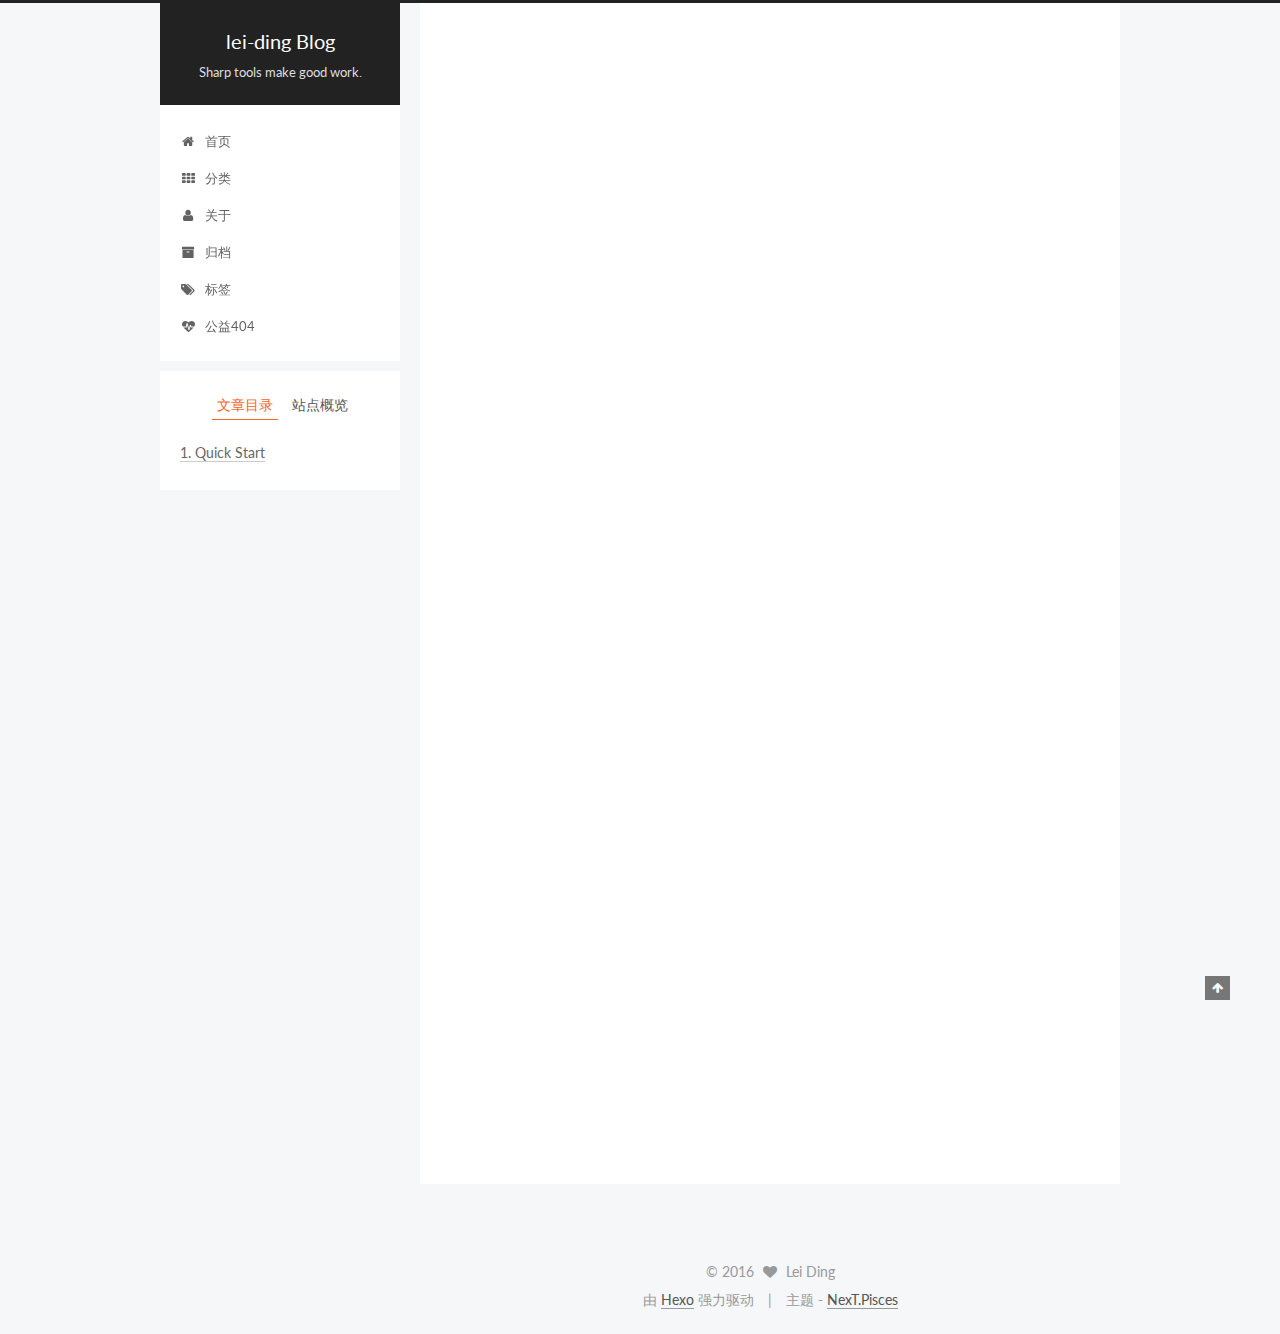
<file: 2016/05/12/hello-world/index.html>
<!doctype html>



  


<html class="theme-next pisces use-motion">
<head>
  <meta charset="UTF-8"/>
<meta http-equiv="X-UA-Compatible" content="IE=edge,chrome=1" />
<meta name="viewport" content="width=device-width, initial-scale=1, maximum-scale=1"/>



<meta http-equiv="Cache-Control" content="no-transform" />
<meta http-equiv="Cache-Control" content="no-siteapp" />












  
  
  <link href="/vendors/fancybox/source/jquery.fancybox.css?v=2.1.5" rel="stylesheet" type="text/css" />




  
  
  
  

  
    
    
  

  

  

  

  

  
    
    
    <link href="//fonts.googleapis.com/css?family=Lato:300,300italic,400,400italic,700,700italic&subset=latin,latin-ext" rel="stylesheet" type="text/css">
  






<link href="/vendors/font-awesome/css/font-awesome.min.css?v=4.4.0" rel="stylesheet" type="text/css" />

<link href="/css/main.css?v=5.0.1" rel="stylesheet" type="text/css" />


  <meta name="keywords" content="Hexo, NexT" />








  <link rel="shortcut icon" type="image/x-icon" href="/favicon.ico?v=5.0.1" />






<meta name="description" content="Welcome to Hexo! This is your very first post. Check documentation for more info. If you get any problems when using Hexo, you can find the answer in troubleshooting or you can ask me on GitHub.
Quick">
<meta property="og:type" content="article">
<meta property="og:title" content="Hello World">
<meta property="og:url" content="http://yoursite.com/2016/05/12/hello-world/index.html">
<meta property="og:site_name" content="lei-ding Blog">
<meta property="og:description" content="Welcome to Hexo! This is your very first post. Check documentation for more info. If you get any problems when using Hexo, you can find the answer in troubleshooting or you can ask me on GitHub.
Quick">
<meta property="og:updated_time" content="2016-05-12T07:54:28.000Z">
<meta name="twitter:card" content="summary">
<meta name="twitter:title" content="Hello World">
<meta name="twitter:description" content="Welcome to Hexo! This is your very first post. Check documentation for more info. If you get any problems when using Hexo, you can find the answer in troubleshooting or you can ask me on GitHub.
Quick">



<script type="text/javascript" id="hexo.configuration">
  var NexT = window.NexT || {};
  var CONFIG = {
    scheme: 'Pisces',
    sidebar: {"position":"left","display":"post"},
    fancybox: true,
    motion: true,
    duoshuo: {
      userId: 0,
      author: '博主'
    }
  };
</script>

  <title> Hello World | lei-ding Blog </title>
</head>

<body itemscope itemtype="http://schema.org/WebPage" lang="zh-Hans">

  










  
  
    
  

  <div class="container one-collumn sidebar-position-left page-post-detail ">
    <div class="headband"></div>

    <header id="header" class="header" itemscope itemtype="http://schema.org/WPHeader">
      <div class="header-inner"><div class="site-meta ">
  

  <div class="custom-logo-site-title">
    <a href="/"  class="brand" rel="start">
      <span class="logo-line-before"><i></i></span>
      <span class="site-title">lei-ding Blog</span>
      <span class="logo-line-after"><i></i></span>
    </a>
  </div>
  <p class="site-subtitle">Sharp tools make good work.</p>
</div>

<div class="site-nav-toggle">
  <button>
    <span class="btn-bar"></span>
    <span class="btn-bar"></span>
    <span class="btn-bar"></span>
  </button>
</div>

<nav class="site-nav">
  

  
    <ul id="menu" class="menu">
      
        
        <li class="menu-item menu-item-home">
          <a href="/" rel="section">
            
              <i class="menu-item-icon fa fa-fw fa-home"></i> <br />
            
            首页
          </a>
        </li>
      
        
        <li class="menu-item menu-item-categories">
          <a href="/categories" rel="section">
            
              <i class="menu-item-icon fa fa-fw fa-th"></i> <br />
            
            分类
          </a>
        </li>
      
        
        <li class="menu-item menu-item-about">
          <a href="/about" rel="section">
            
              <i class="menu-item-icon fa fa-fw fa-user"></i> <br />
            
            关于
          </a>
        </li>
      
        
        <li class="menu-item menu-item-archives">
          <a href="/archives" rel="section">
            
              <i class="menu-item-icon fa fa-fw fa-archive"></i> <br />
            
            归档
          </a>
        </li>
      
        
        <li class="menu-item menu-item-tags">
          <a href="/tags" rel="section">
            
              <i class="menu-item-icon fa fa-fw fa-tags"></i> <br />
            
            标签
          </a>
        </li>
      
        
        <li class="menu-item menu-item-commonweal">
          <a href="/404.html" rel="section">
            
              <i class="menu-item-icon fa fa-fw fa-heartbeat"></i> <br />
            
            公益404
          </a>
        </li>
      

      
    </ul>
  

  
</nav>

 </div>
    </header>

    <main id="main" class="main">
      <div class="main-inner">
        <div class="content-wrap">
          <div id="content" class="content">
            

  <div id="posts" class="posts-expand">
    

  
  

  
  
  

  <article class="post post-type-normal " itemscope itemtype="http://schema.org/Article">

    
      <header class="post-header">

        
        
          <h1 class="post-title" itemprop="name headline">
            
            
              
                Hello World
              
            
          </h1>
        

        <div class="post-meta">
          <span class="post-time">
            <span class="post-meta-item-icon">
              <i class="fa fa-calendar-o"></i>
            </span>
            <span class="post-meta-item-text">发表于</span>
            <time itemprop="dateCreated" datetime="2016-05-12T15:54:28+08:00" content="2016-05-12">
              2016-05-12
            </time>
          </span>

          

          
            
          

          

          
          

          
        </div>
      </header>
    


    <div class="post-body" itemprop="articleBody">

      
      

      
        <p>Welcome to <a href="https://hexo.io/" target="_blank" rel="external">Hexo</a>! This is your very first post. Check <a href="https://hexo.io/docs/" target="_blank" rel="external">documentation</a> for more info. If you get any problems when using Hexo, you can find the answer in <a href="https://hexo.io/docs/troubleshooting.html" target="_blank" rel="external">troubleshooting</a> or you can ask me on <a href="https://github.com/hexojs/hexo/issues" target="_blank" rel="external">GitHub</a>.</p>
<h2 id="Quick-Start"><a href="#Quick-Start" class="headerlink" title="Quick Start"></a>Quick Start</h2><h3 id="Create-a-new-post"><a href="#Create-a-new-post" class="headerlink" title="Create a new post"></a>Create a new post</h3><figure class="highlight bash"><table><tr><td class="gutter"><pre><span class="line">1</span><br></pre></td><td class="code"><pre><span class="line">$ hexo new <span class="string">"My New Post"</span></span><br></pre></td></tr></table></figure>
<p>More info: <a href="https://hexo.io/docs/writing.html" target="_blank" rel="external">Writing</a></p>
<h3 id="Run-server"><a href="#Run-server" class="headerlink" title="Run server"></a>Run server</h3><figure class="highlight bash"><table><tr><td class="gutter"><pre><span class="line">1</span><br></pre></td><td class="code"><pre><span class="line">$ hexo server</span><br></pre></td></tr></table></figure>
<p>More info: <a href="https://hexo.io/docs/server.html" target="_blank" rel="external">Server</a></p>
<h3 id="Generate-static-files"><a href="#Generate-static-files" class="headerlink" title="Generate static files"></a>Generate static files</h3><figure class="highlight bash"><table><tr><td class="gutter"><pre><span class="line">1</span><br></pre></td><td class="code"><pre><span class="line">$ hexo generate</span><br></pre></td></tr></table></figure>
<p>More info: <a href="https://hexo.io/docs/generating.html" target="_blank" rel="external">Generating</a></p>
<h3 id="Deploy-to-remote-sites"><a href="#Deploy-to-remote-sites" class="headerlink" title="Deploy to remote sites"></a>Deploy to remote sites</h3><figure class="highlight bash"><table><tr><td class="gutter"><pre><span class="line">1</span><br></pre></td><td class="code"><pre><span class="line">$ hexo deploy</span><br></pre></td></tr></table></figure>
<p>More info: <a href="https://hexo.io/docs/deployment.html" target="_blank" rel="external">Deployment</a></p>

      
    </div>

    <div>
      
        
      
    </div>

    <div>
      
        

      
    </div>

    <footer class="post-footer">
      

      

      
      
    </footer>
  </article>



    <div class="post-spread">
      
    </div>
  </div>


          </div>
          


          
  <div class="comments" id="comments">
    
  </div>


        </div>
        
          
  
  <div class="sidebar-toggle">
    <div class="sidebar-toggle-line-wrap">
      <span class="sidebar-toggle-line sidebar-toggle-line-first"></span>
      <span class="sidebar-toggle-line sidebar-toggle-line-middle"></span>
      <span class="sidebar-toggle-line sidebar-toggle-line-last"></span>
    </div>
  </div>

  <aside id="sidebar" class="sidebar">
    <div class="sidebar-inner">

      

      
        <ul class="sidebar-nav motion-element">
          <li class="sidebar-nav-toc sidebar-nav-active" data-target="post-toc-wrap" >
            文章目录
          </li>
          <li class="sidebar-nav-overview" data-target="site-overview">
            站点概览
          </li>
        </ul>
      

      <section class="site-overview sidebar-panel ">
        <div class="site-author motion-element" itemprop="author" itemscope itemtype="http://schema.org/Person">
          <img class="site-author-image" itemprop="image"
               src="/images/avatar.gif"
               alt="Lei Ding" />
          <p class="site-author-name" itemprop="name">Lei Ding</p>
          <p class="site-description motion-element" itemprop="description"></p>
        </div>
        <nav class="site-state motion-element">
          <div class="site-state-item site-state-posts">
            <a href="/archives">
              <span class="site-state-item-count">1</span>
              <span class="site-state-item-name">日志</span>
            </a>
          </div>

          

          

        </nav>

        

        <div class="links-of-author motion-element">
          
        </div>

        
        

        
        

      </section>

      
        <section class="post-toc-wrap motion-element sidebar-panel sidebar-panel-active">
          <div class="post-toc">
            
              
            
            
              <div class="post-toc-content"><ol class="nav"><li class="nav-item nav-level-2"><a class="nav-link" href="#Quick-Start"><span class="nav-number">1.</span> <span class="nav-text">Quick Start</span></a><ol class="nav-child"><li class="nav-item nav-level-3"><a class="nav-link" href="#Create-a-new-post"><span class="nav-number">1.1.</span> <span class="nav-text">Create a new post</span></a></li><li class="nav-item nav-level-3"><a class="nav-link" href="#Run-server"><span class="nav-number">1.2.</span> <span class="nav-text">Run server</span></a></li><li class="nav-item nav-level-3"><a class="nav-link" href="#Generate-static-files"><span class="nav-number">1.3.</span> <span class="nav-text">Generate static files</span></a></li><li class="nav-item nav-level-3"><a class="nav-link" href="#Deploy-to-remote-sites"><span class="nav-number">1.4.</span> <span class="nav-text">Deploy to remote sites</span></a></li></ol></li></ol></div>
            
          </div>
        </section>
      

    </div>
  </aside>


        
      </div>
    </main>

    <footer id="footer" class="footer">
      <div class="footer-inner">
        <div class="copyright" >
  
  &copy; 
  <span itemprop="copyrightYear">2016</span>
  <span class="with-love">
    <i class="fa fa-heart"></i>
  </span>
  <span class="author" itemprop="copyrightHolder">Lei Ding</span>
</div>

<div class="powered-by">
  由 <a class="theme-link" href="http://hexo.io">Hexo</a> 强力驱动
</div>

<div class="theme-info">
  主题 -
  <a class="theme-link" href="https://github.com/iissnan/hexo-theme-next">
    NexT.Pisces
  </a>
</div>

        

        
      </div>
    </footer>

    <div class="back-to-top">
      <i class="fa fa-arrow-up"></i>
    </div>
  </div>

  

<script type="text/javascript">
  if (Object.prototype.toString.call(window.Promise) !== '[object Function]') {
    window.Promise = null;
  }
</script>









  



  
  <script type="text/javascript" src="/vendors/jquery/index.js?v=2.1.3"></script>

  
  <script type="text/javascript" src="/vendors/fastclick/lib/fastclick.min.js?v=1.0.6"></script>

  
  <script type="text/javascript" src="/vendors/jquery_lazyload/jquery.lazyload.js?v=1.9.7"></script>

  
  <script type="text/javascript" src="/vendors/velocity/velocity.min.js?v=1.2.1"></script>

  
  <script type="text/javascript" src="/vendors/velocity/velocity.ui.min.js?v=1.2.1"></script>

  
  <script type="text/javascript" src="/vendors/fancybox/source/jquery.fancybox.pack.js?v=2.1.5"></script>


  


  <script type="text/javascript" src="/js/src/utils.js?v=5.0.1"></script>

  <script type="text/javascript" src="/js/src/motion.js?v=5.0.1"></script>



  
  


  <script type="text/javascript" src="/js/src/affix.js?v=5.0.1"></script>

  <script type="text/javascript" src="/js/src/schemes/pisces.js?v=5.0.1"></script>



  
  <script type="text/javascript" src="/js/src/scrollspy.js?v=5.0.1"></script>
<script type="text/javascript" src="/js/src/post-details.js?v=5.0.1"></script>



  


  <script type="text/javascript" src="/js/src/bootstrap.js?v=5.0.1"></script>



  



  



  
  
  

  

  

</body>
</html>
</file>
<file: css/main.css>
/* normalize.css v3.0.2 | MIT License | git.io/normalize */
html {
  font-family: sans-serif; /* 1 */
  -ms-text-size-adjust: 100%; /* 2 */
  -webkit-text-size-adjust: 100%; /* 2 */
}
body {
  margin: 0;
}
article,
aside,
details,
figcaption,
figure,
footer,
header,
hgroup,
main,
menu,
nav,
section,
summary {
  display: block;
}
audio,
canvas,
progress,
video {
  display: inline-block; /* 1 */
  vertical-align: baseline; /* 2 */
}
audio:not([controls]) {
  display: none;
  height: 0;
}
[hidden],
template {
  display: none;
}
a {
  background-color: transparent;
}
a:active,
a:hover {
  outline: 0;
}
abbr[title] {
  border-bottom: 1px dotted;
}
b,
strong {
  font-weight: bold;
}
dfn {
  font-style: italic;
}
h1 {
  font-size: 2em;
  margin: 0.67em 0;
}
mark {
  background: #ff0;
  color: #000;
}
small {
  font-size: 80%;
}
sub,
sup {
  font-size: 75%;
  line-height: 0;
  position: relative;
  vertical-align: baseline;
}
sup {
  top: -0.5em;
}
sub {
  bottom: -0.25em;
}
img {
  border: 0;
}
svg:not(:root) {
  overflow: hidden;
}
figure {
  margin: 1em 40px;
}
hr {
  -moz-box-sizing: content-box;
  box-sizing: content-box;
  height: 0;
}
pre {
  overflow: auto;
}
code,
kbd,
pre,
samp {
  font-family: monospace, monospace;
  font-size: 1em;
}
button,
input,
optgroup,
select,
textarea {
  color: inherit; /* 1 */
  font: inherit; /* 2 */
  margin: 0; /* 3 */
}
button {
  overflow: visible;
}
button,
select {
  text-transform: none;
}
button,
html input[type="button"],
input[type="reset"],
input[type="submit"] {
  -webkit-appearance: button; /* 2 */
  cursor: pointer; /* 3 */
}
button[disabled],
html input[disabled] {
  cursor: default;
}
button::-moz-focus-inner,
input::-moz-focus-inner {
  border: 0;
  padding: 0;
}
input {
  line-height: normal;
}
input[type="checkbox"],
input[type="radio"] {
  box-sizing: border-box; /* 1 */
  padding: 0; /* 2 */
}
input[type="number"]::-webkit-inner-spin-button,
input[type="number"]::-webkit-outer-spin-button {
  height: auto;
}
input[type="search"] {
  -webkit-appearance: textfield; /* 1 */
  -moz-box-sizing: content-box;
  -webkit-box-sizing: content-box; /* 2 */
  box-sizing: content-box;
}
input[type="search"]::-webkit-search-cancel-button,
input[type="search"]::-webkit-search-decoration {
  -webkit-appearance: none;
}
fieldset {
  border: 1px solid #c0c0c0;
  margin: 0 2px;
  padding: 0.35em 0.625em 0.75em;
}
legend {
  border: 0; /* 1 */
  padding: 0; /* 2 */
}
textarea {
  overflow: auto;
}
optgroup {
  font-weight: bold;
}
table {
  border-collapse: collapse;
  border-spacing: 0;
}
td,
th {
  padding: 0;
}
::selection {
  background: #262a30;
  color: #fff;
}
body {
  position: relative;
  font-family: 'Lato', "PingFang SC", "Microsoft YaHei", sans-serif;
  font-size: 14px;
  line-height: 2;
  color: #555;
  background: #fff;
}
@media (max-width: 767px) {
  body {
    padding-right: 0 !important;
  }
}
@media (min-width: 768px) and (max-width: 991px) {
  body {
    padding-right: 0 !important;
  }
}
@media (min-width: 1600px) {
  body {
    font-size: 16px;
  }
}
h1,
h2,
h3,
h4,
h5,
h6 {
  margin: 0;
  padding: 0;
  font-weight: bold;
  line-height: 1.5;
  font-family: 'Lato', "PingFang SC", "Microsoft YaHei", sans-serif;
}
h2,
h3,
h4,
h5,
h6 {
  margin: 20px 0 15px;
}
h1 {
  font-size: 22px;
}
@media (max-width: 767px) {
  h1 {
    font-size: 18px;
  }
}
h2 {
  font-size: 20px;
}
@media (max-width: 767px) {
  h2 {
    font-size: 16px;
  }
}
h3 {
  font-size: 18px;
}
@media (max-width: 767px) {
  h3 {
    font-size: 14px;
  }
}
h4 {
  font-size: 16px;
}
@media (max-width: 767px) {
  h4 {
    font-size: 12px;
  }
}
h5 {
  font-size: 14px;
}
@media (max-width: 767px) {
  h5 {
    font-size: 10px;
  }
}
h6 {
  font-size: 12px;
}
@media (max-width: 767px) {
  h6 {
    font-size: 8px;
  }
}
p {
  margin: 0 0 25px 0;
}
a {
  color: #555;
  text-decoration: none;
  border-bottom: 1px solid #999;
  word-wrap: break-word;
}
a:hover {
  color: #222;
  border-bottom-color: #222;
}
ul {
  list-style: none;
}
blockquote {
  margin: 0;
  padding: 0;
}
img {
  display: block;
  margin: auto;
  max-width: 100%;
  height: auto;
}
hr {
  margin: 40px 0;
  height: 3px;
  border: none;
  background-color: #ddd;
  background-image: repeating-linear-gradient(-45deg, #fff, #fff 4px, transparent 4px, transparent 8px);
}
blockquote {
  padding: 0 15px;
  color: #666;
  border-left: 4px solid #ddd;
}
blockquote cite::before {
  content: "-";
  padding: 0 5px;
}
dt {
  font-weight: 700;
}
dd {
  margin: 0;
  padding: 0;
}
.text-left {
  text-align: left;
}
.text-center {
  text-align: center;
}
.text-right {
  text-align: right;
}
.text-justify {
  text-align: justify;
}
.text-nowrap {
  white-space: nowrap;
}
.text-lowercase {
  text-transform: lowercase;
}
.text-uppercase {
  text-transform: uppercase;
}
.text-capitalize {
  text-transform: capitalize;
}
.center-block {
  display: block;
  margin-left: auto;
  margin-right: auto;
}
.clearfix:before,
.clearfix:after {
  content: " ";
  display: table;
}
.clearfix:after {
  clear: both;
}
.pullquote {
  width: 45%;
}
.pullquote.left {
  float: left;
  margin-left: 5px;
  margin-right: 10px;
}
.pullquote.right {
  float: right;
  margin-left: 10px;
  margin-right: 5px;
}
.affix.affix.affix {
  position: fixed;
}
.translation {
  margin-top: -20px;
  font-size: 14px;
  color: #999;
}
.scrollbar-measure {
  width: 100px;
  height: 100px;
  overflow: scroll;
  position: absolute;
  top: -9999px;
}
.use-motion .motion-element {
  opacity: 0;
}
#local-search-input {
  padding: 3px;
  border: none;
  text-indent: 14px;
  border-radius: 0;
  width: 140px;
  outline: none;
  border-bottom: 1px solid #999;
  background: inherit;
  opacity: 0.5;
}
#local-search-input:focus {
  opacity: 1;
}
.search-icon {
  position: absolute;
  top: 9px;
}
table {
  margin: 20px 0;
  width: 100%;
  border-collapse: collapse;
  border-spacing: 0;
  border: 1px solid #ddd;
  font-size: 14px;
  table-layout: fixed;
  word-wrap: break-all;
}
table>tbody>tr:nth-of-type(odd) {
  background-color: #f9f9f9;
}
table>tbody>tr:hover {
  background-color: #f5f5f5;
}
caption,
th,
td {
  padding: 8px;
  text-align: left;
  vertical-align: middle;
  font-weight: normal;
}
th,
td {
  border-bottom: 3px solid #ddd;
  border-right: 1px solid #eee;
}
th {
  padding-bottom: 10px;
  font-weight: 700;
}
td {
  border-bottom-width: 1px;
}
html,
body {
  height: 100%;
}
.container {
  position: relative;
  min-height: 100%;
}
.header-inner {
  margin: 0 auto;
  padding: 100px 0 70px;
  width: 700px;
}
@media (min-width: 1600px) {
  .container .header-inner {
    width: 900px;
  }
}
.main {
  padding-bottom: 150px;
}
.main-inner {
  margin: 0 auto;
  width: 700px;
}
@media (min-width: 1600px) {
  .container .main-inner {
    width: 900px;
  }
}
.footer {
  position: absolute;
  left: 0;
  bottom: 0;
  width: 100%;
  min-height: 50px;
}
.footer-inner {
  box-sizing: border-box;
  margin: 20px auto;
  width: 700px;
}
@media (min-width: 1600px) {
  .container .footer-inner {
    width: 900px;
  }
}
pre,
.highlight {
  overflow: auto;
  margin: 20px 0;
  padding: 15px;
  font-size: 13px;
  color: #4d4d4c;
  background: #f7f7f7;
  line-height: 1.6;
}
pre,
code {
  font-family: consolas, Menlo, "PingFang SC", "Microsoft YaHei", monospace;
}
code {
  padding: 2px 4px;
  word-break: break-all;
  color: #555;
  background: #eee;
  border-radius: 4px;
  font-size: 13px;
}
pre code {
  padding: 0;
  color: #4d4d4c;
  background: none;
  text-shadow: none;
}
.highlight pre {
  border: none;
  margin: 0;
  padding: 1px;
}
.highlight table {
  margin: 0;
  width: auto;
  border: none;
}
.highlight td {
  border: none;
  padding: 0;
}
.highlight figcaption {
  font-size: 1em;
  color: #4d4d4c;
  line-height: 1em;
  margin-bottom: 1em;
}
.highlight figcaption:before,
.highlight figcaption:after {
  content: " ";
  display: table;
}
.highlight figcaption:after {
  clear: both;
}
.highlight figcaption a {
  float: right;
  color: #4d4d4c;
}
.highlight figcaption a:hover {
  border-bottom-color: #4d4d4c;
}
.highlight .gutter pre {
  color: #666;
  text-align: right;
  padding-right: 20px;
}
.highlight .line {
  height: 20px;
}
.gist table {
  width: auto;
}
.gist table td {
  border: none;
}
pre .comment {
  color: #8e908c;
}
pre .variable,
pre .attribute,
pre .tag,
pre .regexp,
pre .ruby .constant,
pre .xml .tag .title,
pre .xml .pi,
pre .xml .doctype,
pre .html .doctype,
pre .css .id,
pre .css .class,
pre .css .pseudo {
  color: #c82829;
}
pre .number,
pre .preprocessor,
pre .built_in,
pre .literal,
pre .params,
pre .constant,
pre .command {
  color: #f5871f;
}
pre .ruby .class .title,
pre .css .rules .attribute,
pre .string,
pre .value,
pre .inheritance,
pre .header,
pre .ruby .symbol,
pre .xml .cdata,
pre .special,
pre .number,
pre .formula {
  color: #718c00;
}
pre .title,
pre .css .hexcolor {
  color: #3e999f;
}
pre .function,
pre .python .decorator,
pre .python .title,
pre .ruby .function .title,
pre .ruby .title .keyword,
pre .perl .sub,
pre .javascript .title,
pre .coffeescript .title {
  color: #4271ae;
}
pre .keyword,
pre .javascript .function {
  color: #8959a8;
}
.full-image.full-image.full-image {
  border: none;
  max-width: 100%;
  width: auto;
  margin: 20px auto;
}
@media (min-width: 992px) {
  .full-image.full-image.full-image {
    max-width: none;
    width: 126%;
    margin: 0 -13%;
  }
}
.blockquote-center,
.page-home .post-type-quote blockquote,
.page-post-detail .post-type-quote blockquote {
  position: relative;
  margin: 40px 0;
  padding: 0;
  border-left: none;
  text-align: center;
}
.blockquote-center::before,
.page-home .post-type-quote blockquote::before,
.page-post-detail .post-type-quote blockquote::before,
.blockquote-center::after,
.page-home .post-type-quote blockquote::after,
.page-post-detail .post-type-quote blockquote::after {
  position: absolute;
  content: ' ';
  display: block;
  width: 100%;
  height: 24px;
  opacity: 0.2;
  background-repeat: no-repeat;
  background-position: 0 -6px;
  background-size: 22px 22px;
}
.blockquote-center::before,
.page-home .post-type-quote blockquote::before,
.page-post-detail .post-type-quote blockquote::before {
  top: -20px;
  background-image: url("../images/quote-l.svg");
  border-top: 1px solid #ccc;
}
.blockquote-center::after,
.page-home .post-type-quote blockquote::after,
.page-post-detail .post-type-quote blockquote::after {
  bottom: -20px;
  background-image: url("../images/quote-r.svg");
  border-bottom: 1px solid #ccc;
  background-position: 100% 8px;
}
.blockquote-center p,
.page-home .post-type-quote blockquote p,
.page-post-detail .post-type-quote blockquote p,
.blockquote-center div,
.page-home .post-type-quote blockquote div,
.page-post-detail .post-type-quote blockquote div {
  text-align: center;
}
.post .post-body .group-picture img {
  box-sizing: border-box;
  padding: 0 3px;
  border: none;
}
.post .group-picture-row {
  overflow: hidden;
  margin-top: 6px;
}
.post .group-picture-row:first-child {
  margin-top: 0;
}
.post .group-picture-column {
  float: left;
}
.page-post-detail .post-body .group-picture-column {
  float: none;
  margin-top: 10px;
  width: auto !important;
}
.page-post-detail .post-body .group-picture-column img {
  margin: 0 auto;
}
.page-archive .group-picture-container {
  overflow: hidden;
}
.page-archive .group-picture-row {
  float: left;
}
.page-archive .group-picture-row:first-child {
  margin-top: 6px;
}
.page-archive .group-picture-column {
  max-width: 150px;
  max-height: 150px;
}
.btn {
  display: inline-block;
  padding: 0 20px;
  font-size: 14px;
  color: #fff;
  background: #222;
  border: 2px solid #555;
  text-decoration: none;
  border-radius: 0;
  transition-property: background-color;
  transition-duration: 0.2s;
  transition-timing-function: ease-in-out;
  transition-delay: 0s;
}
.btn:hover,
.post-more-link .btn:hover {
  border-color: #222;
  color: #fff;
  background: #222;
}
.btn-bar {
  display: block;
  width: 22px;
  height: 2px;
  background: #555;
  border-radius: 1px;
}
.btn-bar+.btn-bar {
  margin-top: 4px;
}
.pagination {
  margin: 120px 0 40px;
  text-align: center;
  border-top: 1px solid #eee;
}
.page-number-basic,
.pagination .prev,
.pagination .next,
.pagination .page-number,
.pagination .space {
  display: inline-block;
  position: relative;
  top: -1px;
  margin: 0 10px;
  padding: 0 10px;
  line-height: 30px;
}
@media (max-width: 767px) {
  .page-number-basic,
  .pagination .prev,
  .pagination .next,
  .pagination .page-number,
  .pagination .space {
    margin: 0 5px;
  }
}
.pagination .prev,
.pagination .next,
.pagination .page-number {
  border-bottom: 0;
  border-top: 1px solid #eee;
  transition-property: border-color;
  transition-duration: 0.2s;
  transition-timing-function: ease-in-out;
  transition-delay: 0s;
}
.pagination .prev:hover,
.pagination .next:hover,
.pagination .page-number:hover {
  border-top-color: #222;
}
.pagination .space {
  padding: 0;
  margin: 0;
}
.pagination .prev {
  margin-left: 0;
}
.pagination .next {
  margin-right: 0;
}
.pagination .page-number.current {
  color: #fff;
  background: #ccc;
  border-top-color: #ccc;
}
@media (max-width: 767px) {
  .pagination {
    border-top: none;
  }
  .pagination .prev,
  .pagination .next,
  .pagination .page-number {
    margin-bottom: 10px;
    border-top: 0;
    border-bottom: 1px solid #eee;
  }
  .pagination .prev:hover,
  .pagination .next:hover,
  .pagination .page-number:hover {
    border-bottom-color: #222;
  }
}
.comments {
  margin: 60px 20px 0;
}
.tag-cloud {
  text-align: center;
}
.tag-cloud a {
  display: inline-block;
  margin: 10px;
}
.back-to-top {
  box-sizing: border-box;
  position: fixed;
  bottom: -100px;
  right: 50px;
  z-index: 1050;
  padding: 0 6px;
  width: 25px;
  background: #222;
  font-size: 12px;
  opacity: 0.6;
  color: #fff;
  cursor: pointer;
  text-align: center;
  -webkit-transform: translateZ(0);
  transition-property: bottom;
  transition-duration: 0.2s;
  transition-timing-function: ease-in-out;
  transition-delay: 0s;
}
@media (max-width: 767px) {
  .back-to-top {
    display: none;
  }
}
@media (min-width: 768px) and (max-width: 991px) {
  .back-to-top {
    display: none;
  }
}
.back-to-top.back-to-top-on {
  bottom: 40px;
}
.header {
  background: #fff;
}
.header-inner {
  position: relative;
}
.headband {
  height: 3px;
  background: #222;
}
.site-meta {
  margin: 0;
  text-align: center;
}
@media (max-width: 767px) {
  .site-meta {
    text-align: center;
  }
}
.brand {
  position: relative;
  display: inline-block;
  padding: 0 40px;
  color: #fff;
  background: #222;
  border-bottom: none;
}
.brand:hover {
  color: #fff;
}
.logo {
  display: inline-block;
  margin-right: 5px;
  line-height: 36px;
  vertical-align: top;
}
.site-title {
  display: inline-block;
  vertical-align: top;
  line-height: 36px;
  font-size: 20px;
  font-weight: normal;
  font-family: 'Lato', "PingFang SC", "Microsoft YaHei", sans-serif;
}
.site-subtitle {
  margin-top: 10px;
  font-size: 13px;
  color: #ddd;
}
.use-motion .brand {
  opacity: 0;
}
.use-motion .logo,
.use-motion .site-title,
.use-motion .site-subtitle {
  opacity: 0;
  position: relative;
  top: -10px;
}
.site-nav-toggle {
  display: none;
  position: absolute;
  top: 10px;
  left: 10px;
}
@media (max-width: 767px) {
  .site-nav-toggle {
    display: block;
  }
}
.site-nav-toggle button {
  margin-top: 2px;
  padding: 9px 10px;
  background: transparent;
  border: none;
}
@media (max-width: 767px) {
  .site-nav {
    display: none;
    margin: 0 -10px;
    padding: 0 10px;
    clear: both;
    border-top: 1px solid #ddd;
  }
}
@media (min-width: 768px) and (max-width: 991px) {
  .site-nav {
    display: block !important;
  }
}
@media (min-width: 992px) {
  .site-nav {
    display: block !important;
  }
}
.menu {
  margin-top: 20px;
  padding-left: 0;
  text-align: center;
}
.menu .menu-item {
  display: inline-block;
  margin: 0 10px;
}
@media screen and (max-width: 767px) {
  .menu .menu-item {
    margin-top: 10px;
  }
}
.menu .menu-item a {
  display: block;
  font-size: 13px;
  text-transform: capitalize;
  line-height: inherit;
  border-bottom: 1px solid transparent;
  transition-property: border-color;
  transition-duration: 0.2s;
  transition-timing-function: ease-in-out;
  transition-delay: 0s;
}
.menu .menu-item a:hover,
.menu-item-active a {
  border-bottom-color: #222;
}
.menu .menu-item .fa {
  margin-right: 5px;
}
.use-motion .menu-item {
  opacity: 0;
}
.post-body {
  font-family: 'Lato', "PingFang SC", "Microsoft YaHei", sans-serif;
}
@media (max-width: 767px) {
  .post-body {
    word-break: break-word;
  }
}
.post-body .fancybox img {
  display: block !important;
  margin: 0 auto;
  cursor: pointer;
  cursor: zoom-in;
  cursor: -webkit-zoom-in;
}
.post-body .image-caption,
.post-body .figure .caption {
  margin: 10px auto 15px;
  text-align: center;
  font-size: 14px;
  color: #999;
  font-weight: bold;
  line-height: 1;
}
.post-sticky-flag {
  display: inline-block;
  font-size: 16px;
  -ms-transform: rotate(30deg);
  -webkit-transform: rotate(30deg);
  -moz-transform: rotate(30deg);
  -ms-transform: rotate(30deg);
  -o-transform: rotate(30deg);
  transform: rotate(30deg);
}
.posts-expand {
  padding-top: 40px;
}
@media (max-width: 767px) {
  .posts-expand {
    margin: 0 20px;
  }
  .post-body pre,
  .post-body .highlight {
    padding: 10px;
  }
  .post-body pre .gutter pre,
  .post-body .highlight .gutter pre {
    padding-right: 10px;
  }
}
@media (min-width: 992px) {
  .posts-expand .post-body {
    text-align: justify;
  }
}
.posts-expand .post-body h2,
.posts-expand .post-body h3,
.posts-expand .post-body h4,
.posts-expand .post-body h5,
.posts-expand .post-body h6 {
  padding-top: 10px;
}
.posts-expand .post-body h2 .header-anchor,
.posts-expand .post-body h3 .header-anchor,
.posts-expand .post-body h4 .header-anchor,
.posts-expand .post-body h5 .header-anchor,
.posts-expand .post-body h6 .header-anchor {
  float: right;
  margin-left: 10px;
  color: #ccc;
  border-bottom-style: none;
  visibility: hidden;
}
.posts-expand .post-body h2 .header-anchor:hover,
.posts-expand .post-body h3 .header-anchor:hover,
.posts-expand .post-body h4 .header-anchor:hover,
.posts-expand .post-body h5 .header-anchor:hover,
.posts-expand .post-body h6 .header-anchor:hover {
  color: inherit;
}
.posts-expand .post-body h2:hover .header-anchor,
.posts-expand .post-body h3:hover .header-anchor,
.posts-expand .post-body h4:hover .header-anchor,
.posts-expand .post-body h5:hover .header-anchor,
.posts-expand .post-body h6:hover .header-anchor {
  visibility: visible;
}
.posts-expand .post-body ul li {
  list-style: circle;
}
.posts-expand .post-body img {
  box-sizing: border-box;
  margin: auto;
  padding: 3px;
  border: 1px solid #ddd;
}
.posts-expand .fancybox img {
  margin: 0 auto;
}
@media (max-width: 767px) {
  .posts-collapse {
    margin: 0 20px;
  }
  .posts-collapse .post-title,
  .posts-collapse .post-meta {
    display: block;
    width: auto;
    text-align: left;
  }
}
.posts-collapse {
  position: relative;
  z-index: 1010;
  margin-left: 55px;
}
.posts-collapse::after {
  content: " ";
  position: absolute;
  top: 20px;
  left: 0;
  margin-left: -2px;
  width: 4px;
  height: 100%;
  background: #f5f5f5;
  z-index: -1;
}
@media (max-width: 767px) {
  .posts-collapse {
    margin: 0 20px;
  }
}
.posts-collapse .collection-title {
  position: relative;
  margin: 60px 0;
}
.posts-collapse .collection-title h2 {
  margin-left: 20px;
}
.posts-collapse .collection-title small {
  color: #bbb;
}
.posts-collapse .collection-title::before {
  content: " ";
  position: absolute;
  left: 0;
  top: 50%;
  margin-left: -4px;
  margin-top: -4px;
  width: 8px;
  height: 8px;
  background: #bbb;
  border-radius: 50%;
}
.posts-collapse .post {
  margin: 30px 0;
}
.posts-collapse .post-header {
  position: relative;
  transition-duration: 0.2s;
  transition-timing-function: ease-in-out;
  transition-delay: 0s;
  transition-property: border;
  border-bottom: 1px dashed #ccc;
}
.posts-collapse .post-header::before {
  content: " ";
  position: absolute;
  left: 0;
  top: 12px;
  width: 6px;
  height: 6px;
  margin-left: -4px;
  background: #bbb;
  border-radius: 50%;
  border: 1px solid #fff;
  transition-duration: 0.2s;
  transition-timing-function: ease-in-out;
  transition-delay: 0s;
  transition-property: background;
}
.posts-collapse .post-header:hover {
  border-bottom-color: #666;
}
.posts-collapse .post-header:hover::before {
  background: #222;
}
.posts-collapse .post-meta {
  position: absolute;
  font-size: 12px;
  left: 20px;
  top: 5px;
}
.posts-collapse .post-comments-count {
  display: none;
}
.posts-collapse .post-title {
  margin-left: 60px;
  font-size: 16px;
  font-weight: normal;
  line-height: inherit;
}
.posts-collapse .post-title::after {
  margin-left: 3px;
  opacity: 0.6;
}
.posts-collapse .post-title a {
  color: #666;
  border-bottom: none;
}
.page-home .post-type-quote .post-header,
.page-post-detail .post-type-quote .post-header,
.page-home .post-type-quote .post-tags,
.page-post-detail .post-type-quote .post-tags {
  display: none;
}
.posts-expand .post-title {
  font-size: 26px;
  text-align: center;
  word-break: break-word;
  font-weight: 300;
}
@media (max-width: 767px) {
  .posts-expand .post-title {
    font-size: 22px;
  }
}
.posts-expand .post-title-link {
  display: inline-block;
  position: relative;
  color: #555;
  border-bottom: none;
  line-height: 1.2;
  vertical-align: top;
}
.posts-expand .post-title-link::before {
  content: "";
  position: absolute;
  width: 100%;
  height: 2px;
  bottom: 0;
  left: 0;
  background-color: #000;
  visibility: hidden;
  -webkit-transform: scaleX(0);
  -moz-transform: scaleX(0);
  -ms-transform: scaleX(0);
  -o-transform: scaleX(0);
  transform: scaleX(0);
  transition-duration: 0.2s;
  transition-timing-function: ease-in-out;
  transition-delay: 0s;
}
.posts-expand .post-title-link:hover::before {
  visibility: visible;
  -webkit-transform: scaleX(1);
  -moz-transform: scaleX(1);
  -ms-transform: scaleX(1);
  -o-transform: scaleX(1);
  transform: scaleX(1);
}
.posts-expand .post-title-link .fa {
  font-size: 16px;
}
.posts-expand .post-meta {
  margin: 3px 0 60px 0;
  color: #999;
  font-family: 'Lato', "PingFang SC", "Microsoft YaHei", sans-serif;
  font-size: 12px;
  text-align: center;
}
.posts-expand .post-meta .post-category-list {
  display: inline-block;
  margin: 0;
  padding: 3px;
}
.posts-expand .post-meta .post-category-list-link {
  color: #999;
}
.post-meta-item-icon {
  display: none;
  margin-right: 3px;
}
@media (min-width: 768px) and (max-width: 991px) {
  .post-meta-item-icon {
    display: inline-block;
  }
}
@media (max-width: 767px) {
  .post-meta-item-icon {
    display: inline-block;
  }
}
@media (min-width: 768px) and (max-width: 991px) {
  .post-meta-item-text {
    display: none;
  }
}
@media (max-width: 767px) {
  .post-meta-item-text {
    display: none;
  }
}
@media (max-width: 767px) {
  .posts-expand .post-comments-count {
    display: none;
  }
}
.post-more-link {
  margin-top: 50px;
}
.post-more-link .btn {
  color: #555;
  font-size: 14px;
  background: #fff;
  border-radius: 2px;
  line-height: 2;
}
.posts-expand .post-tags {
  margin-top: 40px;
  text-align: center;
}
.posts-expand .post-tags a {
  display: inline-block;
  margin-right: 10px;
  font-size: 13px;
}
.post-nav {
  overflow: hidden;
  margin-top: 60px;
  padding: 10px;
  white-space: nowrap;
  border-top: 1px solid #eee;
}
.post-nav-item {
  display: inline-block;
  width: 50%;
  white-space: normal;
}
.post-nav-item a {
  position: relative;
  display: inline-block;
  line-height: 25px;
  font-size: 14px;
  color: #555;
  border-bottom: none;
}
.post-nav-item a:hover {
  color: #222;
  border-bottom: none;
}
.post-nav-item a:active {
  top: 2px;
}
.post-nav-item a i {
  font-size: 12px;
}
.post-nav-prev {
  text-align: right;
}
.posts-expand .post-eof {
  display: block;
  margin: 80px auto 60px;
  width: 8%;
  height: 1px;
  background: #ccc;
  text-align: center;
}
.post:last-child .post-eof.post-eof.post-eof {
  display: none;
}
.post-gallery {
  display: table;
  table-layout: fixed;
  width: 100%;
  border-collapse: separate;
}
.post-gallery-row {
  display: table-row;
}
.post-gallery .post-gallery-img {
  display: table-cell;
  text-align: center;
  vertical-align: middle;
  border: none;
}
.post-gallery .post-gallery-img img {
  max-width: 100%;
  max-height: 100%;
  border: none;
}
.fancybox-close,
.fancybox-close:hover {
  border: none;
}
.sidebar {
  position: fixed;
  right: 0;
  top: 0;
  bottom: 0;
  width: 0;
  z-index: 1040;
  box-shadow: inset 0 2px 6px #000;
  background: #222;
  -webkit-transform: translateZ(0);
}
.sidebar a {
  color: #999;
  border-bottom-color: #555;
}
.sidebar a:hover {
  color: #eee;
}
@media (min-width: 768px) and (max-width: 991px) {
  .sidebar {
    display: none !important;
  }
}
@media (max-width: 767px) {
  .sidebar {
    display: none !important;
  }
}
.sidebar-inner {
  position: relative;
  padding: 20px 10px;
  color: #999;
  text-align: center;
}
.sidebar-toggle {
  position: fixed;
  right: 50px;
  bottom: 45px;
  width: 15px;
  height: 15px;
  padding: 5px;
  background: #222;
  line-height: 0;
  z-index: 1050;
  cursor: pointer;
  -webkit-transform: translateZ(0);
}
@media (min-width: 768px) and (max-width: 991px) {
  .sidebar-toggle {
    display: none;
  }
}
@media (max-width: 767px) {
  .sidebar-toggle {
    display: none;
  }
}
.sidebar-toggle-line {
  position: relative;
  display: inline-block;
  vertical-align: top;
  height: 2px;
  width: 100%;
  background: #fff;
  margin-top: 3px;
}
.sidebar-toggle-line:first-child {
  margin-top: 0;
}
.site-author-image {
  display: block;
  margin: 0 auto;
  padding: 2px;
  max-width: 120px;
  height: auto;
  border: 1px solid #eee;
}
.site-author-name {
  margin: 0;
  text-align: center;
  color: #222;
  font-weight: 600;
}
.site-description {
  margin-top: 0;
  text-align: center;
  font-size: 13px;
  color: #999;
}
.site-state {
  overflow: hidden;
  line-height: 1.4;
  white-space: nowrap;
  text-align: center;
}
.site-state-item {
  display: inline-block;
  padding: 0 15px;
  border-left: 1px solid #eee;
}
.site-state-item:first-child {
  border-left: none;
}
.site-state-item a {
  border-bottom: none;
}
.site-state-item-count {
  display: block;
  text-align: center;
  color: inherit;
  font-weight: 600;
  font-size: 16px;
}
.site-state-item-name {
  font-size: 13px;
  color: #999;
}
.feed-link {
  margin-top: 20px;
}
.feed-link a {
  display: inline-block;
  padding: 0 15px;
  color: #fc6423;
  border: 1px solid #fc6423;
  border-radius: 4px;
}
.feed-link a i {
  color: #fc6423;
  font-size: 14px;
}
.feed-link a:hover {
  color: #fff;
  background: #fc6423;
}
.feed-link a:hover i {
  color: #fff;
}
.links-of-author {
  margin-top: 20px;
}
.links-of-author a {
  display: inline-block;
  vertical-align: middle;
  margin-right: 10px;
  margin-bottom: 10px;
  border-bottom-color: #555;
  font-size: 13px;
}
.links-of-author a:before {
  display: inline-block;
  vertical-align: middle;
  margin-right: 3px;
  content: " ";
  width: 4px;
  height: 4px;
  border-radius: 50%;
  background: #62b328;
}
.links-of-blogroll {
  font-size: 13px;
}
.links-of-blogroll-title {
  margin-top: 20px;
  font-size: 14px;
  font-weight: 600;
}
.links-of-blogroll-list {
  margin: 0;
  padding: 0;
}
.links-of-blogroll-item {
  padding: 2px 10px;
}
.sidebar-nav {
  margin: 0 0 20px;
  padding-left: 0;
}
.sidebar-nav li {
  display: inline-block;
  cursor: pointer;
  border-bottom: 1px solid transparent;
  font-size: 14px;
  color: #555;
}
.sidebar-nav li:hover {
  color: #fc6423;
}
.page-post-detail .sidebar-nav-toc {
  padding: 0 5px;
}
.page-post-detail .sidebar-nav-overview {
  margin-left: 10px;
}
.sidebar-nav .sidebar-nav-active {
  color: #fc6423;
  border-bottom-color: #fc6423;
}
.sidebar-nav .sidebar-nav-active:hover {
  color: #fc6423;
}
.sidebar-panel {
  display: none;
}
.sidebar-panel-active {
  display: block;
}
.post-toc-empty {
  font-size: 14px;
  color: #666;
}
.post-toc-wrap {
  overflow: hidden;
}
.post-toc {
  overflow: auto;
}
.post-toc ol {
  margin: 0;
  padding: 0 2px 5px 10px;
  text-align: left;
  list-style: none;
  font-size: 14px;
}
.post-toc ol > ol {
  padding-left: 0;
}
.post-toc ol a {
  transition-duration: 0.2s;
  transition-timing-function: ease-in-out;
  transition-delay: 0s;
  transition-property: all;
  color: #666;
  border-bottom-color: #ccc;
}
.post-toc ol a:hover {
  color: #000;
  border-bottom-color: #000;
}
.post-toc .nav-item {
  overflow: hidden;
  text-overflow: ellipsis;
  white-space: nowrap;
  line-height: 1.8;
}
.post-toc .nav .nav-child {
  display: none;
}
.post-toc .nav .active > .nav-child {
  display: block;
}
.post-toc .nav .active-current > .nav-child {
  display: block;
}
.post-toc .nav .active-current > .nav-child > .nav-item {
  display: block;
}
.post-toc .nav .active > a {
  color: #fc6423;
  border-bottom-color: #fc6423;
}
.post-toc .nav .active-current > a {
  color: #fc6423;
}
.post-toc .nav .active-current > a:hover {
  color: #fc6423;
}
.footer {
  font-size: 14px;
  color: #999;
}
.footer img {
  border: none;
}
.footer-inner {
  text-align: center;
}
.with-love {
  display: inline-block;
  margin: 0 5px;
}
.powered-by,
.theme-info {
  display: inline-block;
}
.powered-by {
  margin-right: 10px;
}
.powered-by::after {
  content: "|";
  padding-left: 10px;
}
.cc-license {
  margin-top: 10px;
  text-align: center;
}
.cc-license .cc-opacity {
  opacity: 0.7;
  border-bottom: none;
}
.cc-license .cc-opacity:hover {
  opacity: 0.9;
}
.cc-license img {
  display: inline-block;
}
.theme-next #ds-thread #ds-reset {
  color: #555;
}
.theme-next #ds-thread #ds-reset .ds-replybox {
  margin-bottom: 30px;
}
.theme-next #ds-thread #ds-reset .ds-replybox .ds-avatar,
.theme-next #ds-reset .ds-avatar img {
  box-shadow: none;
}
.theme-next #ds-thread #ds-reset .ds-textarea-wrapper {
  border-color: #c7d4e1;
  background: none;
  border-top-right-radius: 3px;
  border-top-left-radius: 3px;
}
.theme-next #ds-thread #ds-reset .ds-textarea-wrapper textarea {
  height: 60px;
}
.theme-next #ds-reset .ds-rounded-top {
  border-radius: 0;
}
.theme-next #ds-thread #ds-reset .ds-post-toolbar {
  box-sizing: border-box;
  border: 1px solid #c7d4e1;
  background: #f6f8fa;
}
.theme-next #ds-thread #ds-reset .ds-post-options {
  height: 40px;
  border: none;
  background: none;
}
.theme-next #ds-thread #ds-reset .ds-toolbar-buttons {
  top: 11px;
}
.theme-next #ds-thread #ds-reset .ds-sync {
  top: 5px;
}
.theme-next #ds-thread #ds-reset .ds-post-button {
  top: 4px;
  right: 5px;
  width: 90px;
  height: 30px;
  border: 1px solid #c5ced7;
  border-radius: 3px;
  background-image: linear-gradient(#fbfbfc, #f5f7f9);
  color: #60676d;
}
.theme-next #ds-thread #ds-reset .ds-post-button:hover {
  background-position: 0 -30px;
  color: #60676d;
}
.theme-next #ds-thread #ds-reset .ds-comments-info {
  padding: 10px 0;
}
.theme-next #ds-thread #ds-reset .ds-sort {
  display: none;
}
.theme-next #ds-thread #ds-reset li.ds-tab a.ds-current {
  border: none;
  background: #f6f8fa;
  color: #60676d;
}
.theme-next #ds-thread #ds-reset li.ds-tab a.ds-current:hover {
  background-color: #e9f0f7;
  color: #60676d;
}
.theme-next #ds-thread #ds-reset li.ds-tab a {
  border-radius: 2px;
  padding: 5px;
}
.theme-next #ds-thread #ds-reset .ds-login-buttons p {
  color: #999;
  line-height: 36px;
}
.theme-next #ds-thread #ds-reset .ds-login-buttons .ds-service-list li {
  height: 28px;
}
.theme-next #ds-thread #ds-reset .ds-service-list a {
  background: none;
  padding: 5px;
  border: 1px solid;
  border-radius: 3px;
  text-align: center;
}
.theme-next #ds-thread #ds-reset .ds-service-list a:hover {
  color: #fff;
  background: #666;
}
.theme-next #ds-thread #ds-reset .ds-service-list .ds-weibo {
  color: #fc9b00;
  border-color: #fc9b00;
}
.theme-next #ds-thread #ds-reset .ds-service-list .ds-weibo:hover {
  background: #fc9b00;
}
.theme-next #ds-thread #ds-reset .ds-service-list .ds-qq {
  color: #60a3ec;
  border-color: #60a3ec;
}
.theme-next #ds-thread #ds-reset .ds-service-list .ds-qq:hover {
  background: #60a3ec;
}
.theme-next #ds-thread #ds-reset .ds-service-list .ds-renren {
  color: #2e7ac4;
  border-color: #2e7ac4;
}
.theme-next #ds-thread #ds-reset .ds-service-list .ds-renren:hover {
  background: #2e7ac4;
}
.theme-next #ds-thread #ds-reset .ds-service-list .ds-douban {
  color: #37994c;
  border-color: #37994c;
}
.theme-next #ds-thread #ds-reset .ds-service-list .ds-douban:hover {
  background: #37994c;
}
.theme-next #ds-thread #ds-reset .ds-service-list .ds-kaixin {
  color: #fef20d;
  border-color: #fef20d;
}
.theme-next #ds-thread #ds-reset .ds-service-list .ds-kaixin:hover {
  background: #fef20d;
}
.theme-next #ds-thread #ds-reset .ds-service-list .ds-netease {
  color: #f00;
  border-color: #f00;
}
.theme-next #ds-thread #ds-reset .ds-service-list .ds-netease:hover {
  background: #f00;
}
.theme-next #ds-thread #ds-reset .ds-service-list .ds-sohu {
  color: #ffcb05;
  border-color: #ffcb05;
}
.theme-next #ds-thread #ds-reset .ds-service-list .ds-sohu:hover {
  background: #ffcb05;
}
.theme-next #ds-thread #ds-reset .ds-service-list .ds-baidu {
  color: #2831e0;
  border-color: #2831e0;
}
.theme-next #ds-thread #ds-reset .ds-service-list .ds-baidu:hover {
  background: #2831e0;
}
.theme-next #ds-thread #ds-reset .ds-service-list .ds-google {
  color: #166bec;
  border-color: #166bec;
}
.theme-next #ds-thread #ds-reset .ds-service-list .ds-google:hover {
  background: #166bec;
}
.theme-next #ds-thread #ds-reset .ds-service-list .ds-weixin {
  color: #00ce0d;
  border-color: #00ce0d;
}
.theme-next #ds-thread #ds-reset .ds-service-list .ds-weixin:hover {
  background: #00ce0d;
}
.theme-next #ds-thread #ds-reset .ds-service-list .ds-more-services {
  border: none;
}
.theme-next #ds-thread #ds-reset .ds-service-list .ds-more-services:hover {
  background: none;
}
.theme-next #ds-reset .duoshuo-ua-admin {
  display: inline-block;
  color: #f00;
}
.theme-next #ds-reset .duoshuo-ua-platform,
.theme-next #ds-reset .duoshuo-ua-browser {
  color: #ccc;
}
.theme-next #ds-reset .duoshuo-ua-platform .fa,
.theme-next #ds-reset .duoshuo-ua-browser .fa {
  display: inline-block;
  margin-right: 3px;
}
.theme-next #ds-reset .duoshuo-ua-separator {
  display: inline-block;
  margin-left: 5px;
}
.theme-next .this_ua {
  background-color: #ccc !important;
  border-radius: 4px;
  padding: 0 5px !important;
  margin: 1px 1px !important;
  border: 1px solid #bbb !important;
  color: #fff;
  display: inline-block !important;
}
.theme-next .this_ua.admin {
  background-color: #d9534f !important;
  border-color: #d9534f !important;
}
.theme-next .this_ua.platform.iOS,
.theme-next .this_ua.platform.Mac,
.theme-next .this_ua.platform.Windows {
  background-color: #39b3d7 !important;
  border-color: #46b8da !important;
}
.theme-next .this_ua.platform.Linux {
  background-color: #3a3a3a !important;
  border-color: #1f1f1f !important;
}
.theme-next .this_ua.platform.Android {
  background-color: #00c47d !important;
  border-color: #01b171 !important;
}
.theme-next .this_ua.browser.Mobile,
.theme-next .this_ua.browser.Chrome {
  background-color: #5cb85c !important;
  border-color: #4cae4c !important;
}
.theme-next .this_ua.browser.Firefox {
  background-color: #f0ad4e !important;
  border-color: #eea236 !important;
}
.theme-next .this_ua.browser.Maxthon,
.theme-next .this_ua.browser.IE {
  background-color: #428bca !important;
  border-color: #357ebd !important;
}
.theme-next .this_ua.browser.baidu,
.theme-next .this_ua.browser.UCBrowser,
.theme-next .this_ua.browser.Opera {
  background-color: #d9534f !important;
  border-color: #d43f3a !important;
}
.theme-next .this_ua.browser.Android,
.theme-next .this_ua.browser.QQBrowser {
  background-color: #78ace9 !important;
  border-color: #4cae4c !important;
}
.post-spread {
  margin-top: 20px;
  text-align: center;
}
.jiathis_style {
  display: inline-block;
}
.jiathis_style a {
  border: none;
}
.post-spread {
  margin-top: 20px;
  text-align: center;
}
.bdshare-slide-button-box a {
  border: none;
}
.bdsharebuttonbox {
  display: inline-block;
}
.bdsharebuttonbox a {
  border: none;
}
ul.search-result-list {
  padding-left: 0px;
  margin: 0px 5px 0px 8px;
}
p.search-result {
  border-bottom: 1px dashed #ccc;
  padding: 5px 0;
}
a.search-result-title {
  font-weight: bold;
}
a.search-result {
  border-bottom: transparent;
  display: block;
  white-space: nowrap;
  overflow: hidden;
  text-overflow: ellipsis;
}
.search-keyword {
  border-bottom: 1px dashed #4088b8;
  font-weight: bold;
}
#local-search-result {
  height: 90%;
  overflow: auto;
}
.popup {
  display: none;
  position: fixed;
  top: 10%;
  left: 50%;
  width: 700px;
  height: 80%;
  margin-left: -350px;
  padding: 3px 0 0 10px;
  background: #fff;
  color: #333;
  z-index: 9999;
  border-radius: 5px;
}
@media (max-width: 767px) {
  .popup {
    padding: 3px;
    top: 0;
    left: 0;
    margin: 0;
    width: 100%;
    height: 100%;
    border-radius: 0px;
  }
}
.popoverlay {
  position: fixed;
  width: 100%;
  height: 100%;
  top: 0px;
  left: 0px;
  z-index: 2080;
  background-color: rgba(0,0,0,0.3);
}
#local-search-input {
  margin-bottom: 10px;
  width: 50%;
}
.popup-btn-close {
  position: absolute;
  top: 6px;
  right: 14px;
  color: #4ebd79;
  font-size: 14px;
  font-weight: bold;
  text-transform: uppercase;
  cursor: pointer;
}
#no-result {
  position: absolute;
  left: 44%;
  top: 42%;
  color: #ccc;
}
.busuanzi-count:before {
  content: " ";
  float: left;
  width: 260px;
  min-height: 25px;
}
@media (min-width: 768px) and (max-width: 991px) {
  .busuanzi-count {
    width: auto;
  }
  .busuanzi-count:before {
    display: none;
  }
}
@media (max-width: 767px) {
  .busuanzi-count {
    width: auto;
  }
  .busuanzi-count:before {
    display: none;
  }
}
.site-uv,
.site-pv,
.page-pv {
  display: inline-block;
}
.site-uv .busuanzi-value,
.site-pv .busuanzi-value,
.page-pv .busuanzi-value {
  margin: 0 5px;
}
.site-uv {
  margin-right: 10px;
}
.site-uv::after {
  content: "|";
  padding-left: 10px;
}
.use-motion .post {
  opacity: 0;
}
.page-archive .archive-page-counter {
  position: relative;
  top: 3px;
  left: 20px;
}
@media (max-width: 767px) {
  .page-archive .archive-page-counter {
    top: 5px;
  }
}
.page-archive .posts-collapse .archive-move-on {
  position: absolute;
  top: 11px;
  left: 0;
  margin-left: -6px;
  width: 10px;
  height: 10px;
  opacity: 0.5;
  background: #555;
  border: 1px solid #fff;
  border-radius: 50%;
}
.category-all-page .category-all-title {
  text-align: center;
}
.category-all-page .category-all {
  margin-top: 20px;
}
.category-all-page .category-list {
  margin: 0;
  padding: 0;
  list-style: none;
}
.category-all-page .category-list-item {
  margin: 5px 10px;
}
.category-all-page .category-list-count {
  color: #bbb;
}
.category-all-page .category-list-count:before {
  display: inline;
  content: " (";
}
.category-all-page .category-list-count:after {
  display: inline;
  content: ") ";
}
.category-all-page .category-list-child {
  padding-left: 10px;
}
.page-post-detail .sidebar-toggle-line {
  background: #fc6423;
}
.page-post-detail .comments {
  overflow: hidden;
}
body {
  background: #f5f7f9;
}
@media (min-width: 992px) {
  .full-image.full-image.full-image {
    max-width: none;
    width: 118%;
    margin: 0 -9%;
  }
}
.header {
  position: relative;
  margin: 0 auto;
  width: 960px;
}
@media (min-width: 768px) and (max-width: 991px) {
  .header {
    width: auto;
  }
}
@media (max-width: 767px) {
  .header {
    width: auto;
  }
}
.header-inner {
  position: absolute;
  top: 0;
  overflow: hidden;
  padding: 0;
  width: 240px;
  background: #fff;
}
@media (min-width: 1600px) {
  .container .header-inner {
    width: 240px;
  }
}
@media (min-width: 768px) and (max-width: 991px) {
  .header-inner {
    position: relative;
    width: auto;
  }
}
@media (max-width: 767px) {
  .header-inner {
    position: relative;
    width: auto;
  }
}
.main:before,
.main:after {
  content: " ";
  display: table;
}
.main:after {
  clear: both;
}
@media (min-width: 768px) and (max-width: 991px) {
  .main {
    padding-bottom: 100px;
  }
}
@media (max-width: 767px) {
  .main {
    padding-bottom: 100px;
  }
}
.container .main-inner {
  width: 960px;
}
@media (min-width: 768px) and (max-width: 991px) {
  .container .main-inner {
    width: auto;
  }
}
@media (max-width: 767px) {
  .container .main-inner {
    width: auto;
  }
}
.content-wrap {
  float: right;
  box-sizing: border-box;
  padding: 40px;
  width: 700px;
  background: #fff;
  min-height: 700px;
}
@media (min-width: 768px) and (max-width: 991px) {
  .content-wrap {
    width: 100%;
    padding: 20px;
  }
}
@media (max-width: 767px) {
  .content-wrap {
    width: 100%;
    padding: 20px;
    min-height: auto;
  }
}
.sidebar {
  position: static;
  float: left;
  margin-top: 300px;
  width: 240px;
  background: #fff;
  box-shadow: none;
}
@media (min-width: 768px) and (max-width: 991px) {
  .sidebar {
    display: none;
  }
}
@media (max-width: 767px) {
  .sidebar {
    display: none;
  }
}
.sidebar-toggle {
  display: none;
}
.footer-inner {
  width: 960px;
}
.footer-inner:before {
  content: " ";
  float: left;
  width: 260px;
  min-height: 50px;
}
@media (min-width: 768px) and (max-width: 991px) {
  .footer-inner {
    width: auto;
  }
  .footer-inner:before {
    display: none;
  }
}
@media (max-width: 767px) {
  .footer-inner {
    width: auto;
  }
  .footer-inner:before {
    display: none;
  }
}
.sidebar-position-right .header-inner {
  right: 0;
}
.sidebar-position-right .content-wrap {
  float: left;
}
.sidebar-position-right .sidebar {
  float: right;
}
.sidebar-position-right .footer-inner:before {
  float: right;
}
.site-meta {
  padding: 20px 0;
  color: #fff;
  background: #222;
}
@media (min-width: 768px) and (max-width: 991px) {
  .site-meta {
    box-shadow: 0 0 16px rgba(0,0,0,0.5);
  }
}
@media (max-width: 767px) {
  .site-meta {
    box-shadow: 0 0 16px rgba(0,0,0,0.5);
  }
}
.brand {
  display: block;
  padding: 0;
  background: none;
}
.brand:hover {
  color: #fff;
}
.site-subtitle {
  margin: 0;
}
.site-search form {
  display: none;
}
.site-nav {
  border-top: none;
}
@media (min-width: 768px) and (max-width: 991px) {
  .site-nav {
    display: none !important;
  }
}
@media (min-width: 768px) and (max-width: 991px) {
  .site-nav-on {
    display: block !important;
  }
}
.menu .menu-item {
  display: block;
  margin: 0;
  list-style: none;
}
.menu .menu-item a {
  position: relative;
  box-sizing: border-box;
  padding: 5px 20px;
  text-align: left;
  line-height: inherit;
  transition-property: background-color;
  transition-duration: 0.2s;
  transition-timing-function: ease-in-out;
  transition-delay: 0s;
}
.menu .menu-item a:hover,
.menu-item-active a {
  background: #f9f9f9;
  border-bottom-color: #fff;
}
.menu .menu-item br {
  display: none;
}
.menu-item-active a:after {
  content: " ";
  position: absolute;
  top: 50%;
  margin-top: -3px;
  right: 15px;
  width: 6px;
  height: 6px;
  border-radius: 50%;
  background-color: #bbb;
}
.btn-bar {
  background-color: #fff;
}
.site-nav-toggle {
  top: 20px;
  left: 20px;
}
@media (min-width: 768px) and (max-width: 991px) {
  .site-nav-toggle {
    display: block;
  }
}
.use-motion .sidebar .motion-element {
  opacity: 1;
}
.sidebar {
  display: none;
  right: auto;
  bottom: auto;
  -webkit-transform: none;
}
.sidebar-inner {
  box-sizing: border-box;
  width: 240px;
  color: #555;
  background: #fff;
}
.sidebar-inner.affix {
  position: fixed;
  top: 0;
}
.site-overview {
  margin: 0 2px;
  text-align: left;
}
.site-author:before,
.site-author:after {
  content: " ";
  display: table;
}
.site-author:after {
  clear: both;
}
.sidebar a {
  color: #555;
}
.sidebar a:hover {
  color: #222;
}
.links-of-author-item a:before {
  display: none;
}
.links-of-author-item a {
  border-bottom: none;
  text-decoration: underline;
}
.feed-link {
  border-top: 1px dotted #ccc;
  border-bottom: 1px dotted #ccc;
  text-align: center;
}
.feed-link a {
  display: block;
  color: #fc6423;
  border: none;
}
.feed-link a:hover {
  background: none;
  color: #e34603;
}
.feed-link a:hover i {
  color: #e34603;
}
.links-of-author:before,
.links-of-author:after {
  content: " ";
  display: table;
}
.links-of-author:after {
  clear: both;
}
.links-of-author-item {
  float: left;
  margin: 5px 0 0;
  width: 50%;
}
.links-of-author-item a {
  box-sizing: border-box;
  display: inline-block;
  margin-right: 0;
  margin-bottom: 0;
  padding: 0 5px;
  overflow: hidden;
  white-space: nowrap;
  text-overflow: ellipsis;
}
.links-of-author-item a {
  display: block;
  text-decoration: none;
}
.links-of-author-item a:hover {
  border-radius: 4px;
  background: #eee;
}
.links-of-author-item .fa {
  margin-right: 2px;
  font-size: 16px;
}
.links-of-author-item .fa-globe {
  font-size: 15px;
}
.links-of-blogroll {
  margin-top: 20px;
  padding: 3px 0 0;
  border-top: 1px dotted #ccc;
}
.links-of-blogroll-title {
  margin-top: 0;
}
.links-of-blogroll-item {
  padding: 0;
}
.links-of-blogroll-inline:before,
.links-of-blogroll-inline:after {
  content: " ";
  display: table;
}
.links-of-blogroll-inline:after {
  clear: both;
}
.links-of-blogroll-inline .links-of-blogroll-item {
  float: left;
  margin: 5px 0 0;
  width: 50%;
}
.links-of-blogroll-inline .links-of-blogroll-item a {
  box-sizing: border-box;
  display: inline-block;
  margin-right: 0;
  margin-bottom: 0;
  padding: 0 5px;
  overflow: hidden;
  white-space: nowrap;
  text-overflow: ellipsis;
}
@media (max-width: 767px) {
  .post-body {
    text-align: justify;
  }
}
</file>
